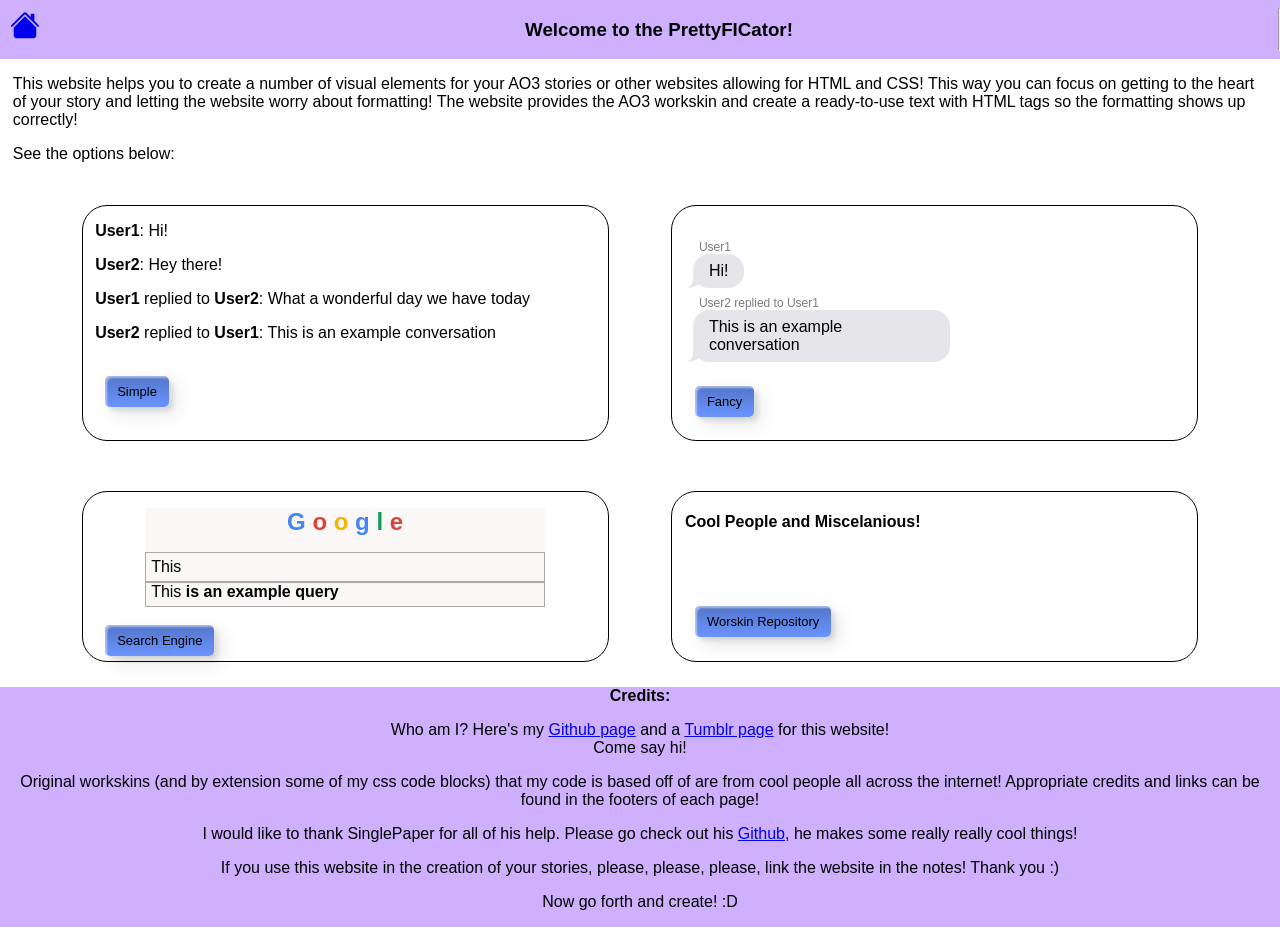
<file: index.html>
<!DOCTYPE html>
<html lang="en">
<head>
    <meta charset="UTF-8">
    <meta name="viewport" content="width=device-width, initial-scale=1.0">
    <meta name="description" content="Make nice looking chat conversations from plain text to be interted into your AO3 fanfiction or other creative works. Website provides both HTML and associated workskin necesary.">
    <title>The PrettyFICator</title>
    <link rel="icon" type="image/x-icon" href="images/favicon.ico">

    <link rel="stylesheet" type="text/css" href="index-styles.css">
    <link rel="stylesheet" type="text/css" href="overall.css">
    <link rel="stylesheet" type="text/css" href="style_fancy.css">
    <link rel="stylesheet" type="text/css" href="search-styles.css">
</head>
<body>
    <header class="header">
        <a href="index.html" class="header-child icon">
            <svg xmlns="http://www.w3.org/2000/svg" width="30" height="30" fill="currentColor" class="bi bi-house-fill" viewBox="0 0 16 16">
                <path d="M8.707 1.5a1 1 0 0 0-1.414 0L.646 8.146a.5.5 0 0 0 .708.708L8 2.207l6.646 6.647a.5.5 0 0 0 .708-.708L13 5.793V2.5a.5.5 0 0 0-.5-.5h-1a.5.5 0 0 0-.5.5v1.293z"/>
                <path d="m8 3.293 6 6V13.5a1.5 1.5 0 0 1-1.5 1.5h-9A1.5 1.5 0 0 1 2 13.5V9.293z"/>
            </svg>
        </a>
        <div class="spacer"></div>
        <h3 class="header-child">Welcome to the PrettyFICator! </h3>
        <div class="spacer"></div>
        <hr>
    </header>
    <main>
    <div>
        <p>
            This website helps you to create a number of visual elements for your AO3 stories or other websites allowing for HTML and CSS! This way you can focus on getting to the heart of your story and letting the website worry about formatting! The website provides the AO3 workskin and create a ready-to-use text with HTML tags so the formatting shows up correctly!
        </p>
        <p>See the options below:</p>
    </div>
    <div class="display_side_by_side_border"> 
        
        <div class="display_side_by_side_border_child">
            <p><b>User1</b>: Hi!</p>
            <p><b>User2</b>: Hey there!</p>
            <p><b>User1</b> replied to <b>User2</b>: What a wonderful day we have today</p>
            <p><b>User2</b> replied to <b>User1</b>: This is an example conversation</p>
            <br>
                <a href="chatfic_simple.html">
                    <button  class="custom-btn btn-save">Simple</button>
                </a>
        </div>
        

        <div class="display_side_by_side_border_child">
            <div class="phone"> <p class="messagebody"> <br>
                <span class="names">User1</span><br><span class="text">Hi!</span><br></br>
                <span class="names">User2 replied to User1</span><br> <span class="text">This is an example conversation</span><br></br>
            </p></div>
            <a href="chatfic_fancy.html">
  	            <button  class="custom-btn btn-save">Fancy</button>
            </a>
            <br><br>
        </div>
    </div>

    <div class="display_side_by_side_border"> 
        
        <div class="display_side_by_side_border_child">
            
        <div class="browser"><p> <p class="search_logo google_logo"> <span class="google_blue">G</span> <span class="google_red">o</span> <span class="google_yellow">o</span> <span class="google_blue">g</span> <span class="google_green">l</span> <span class="google_red">e</span></p> </p><p class="search_bar"> <span class="search_term"> This </span></p><div ><p class="search_autocomplete"><span>This <b>is an example query</b></span><br/> </p> </div></div>

            <br>
                <a href="search.html">
                    <button  class="custom-btn btn-save">Search Engine</button>
                </a>
        </div>
        

        <div class="display_side_by_side_border_child">
            <h4>Cool People and Miscelanious!</h4>
            <br><br><br>
            <a href="cool_ppl.html">
  	            <button  class="custom-btn btn-save">Worskin Repository</button>
            </a>
            <br><br>
        </div>
    </div>



    </main>
    <footer>
         <b>Credits:</b><br>
        <p>
            Who am I? Here's my <a href="https://github.com/baju-codes">Github page</a> and a <a href="https://www.tumblr.com/prettyficator">Tumblr page</a> for this website!<br>
            Come say hi!
        </p>
        <p>
            Original workskins (and by extension some of my css code blocks) that my code is based off of are from cool people all across the internet! Appropriate credits and links can be found in the footers of each page!
        </p>
        <p>
            I would like to thank SinglePaper for all of his help. Please go check out his <a href="https://github.com/SinglePaper">Github<a>, he makes some really really cool things!<br> 
        </p>
        <p>
            If you use this website in the creation of your stories, please, please, please, link the website in the notes! Thank you :)
        </p>
        <p>Now go forth and create! :D</p>
    </footer>

</body>
</html>
</file>
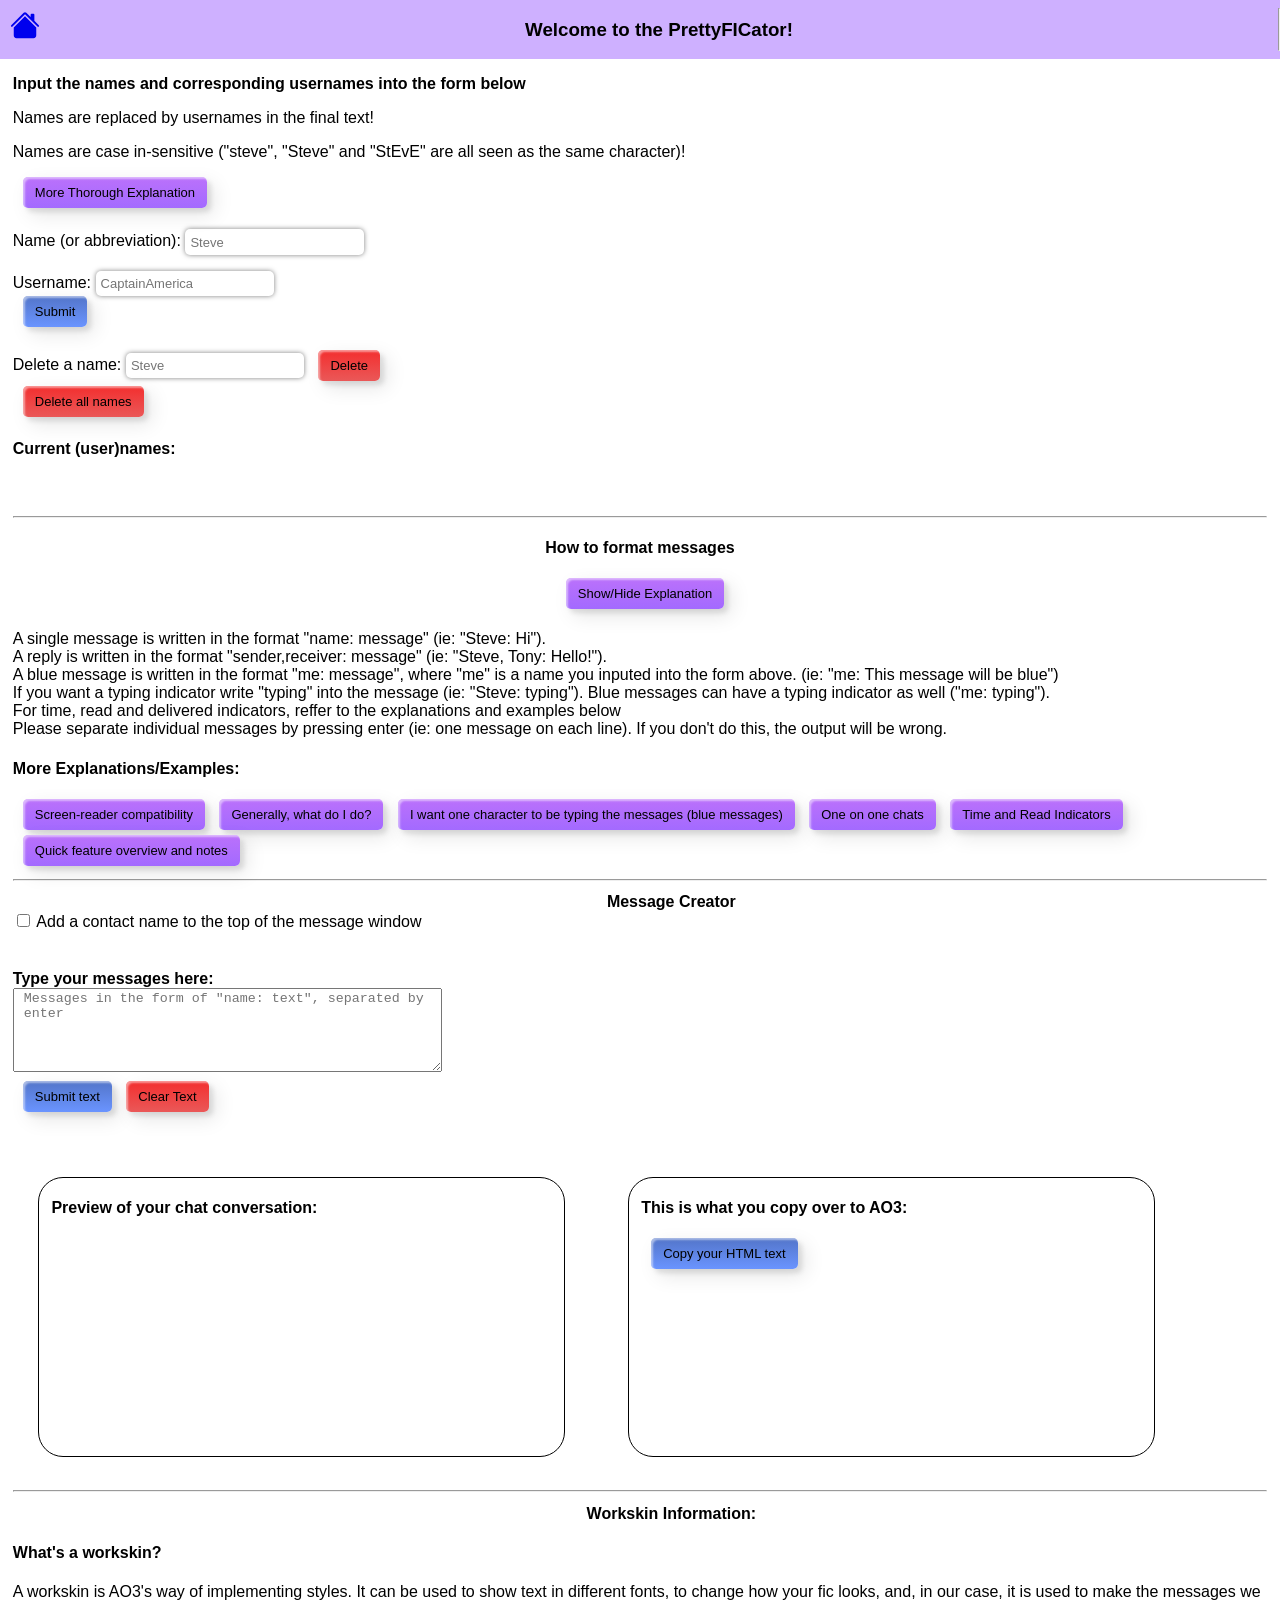
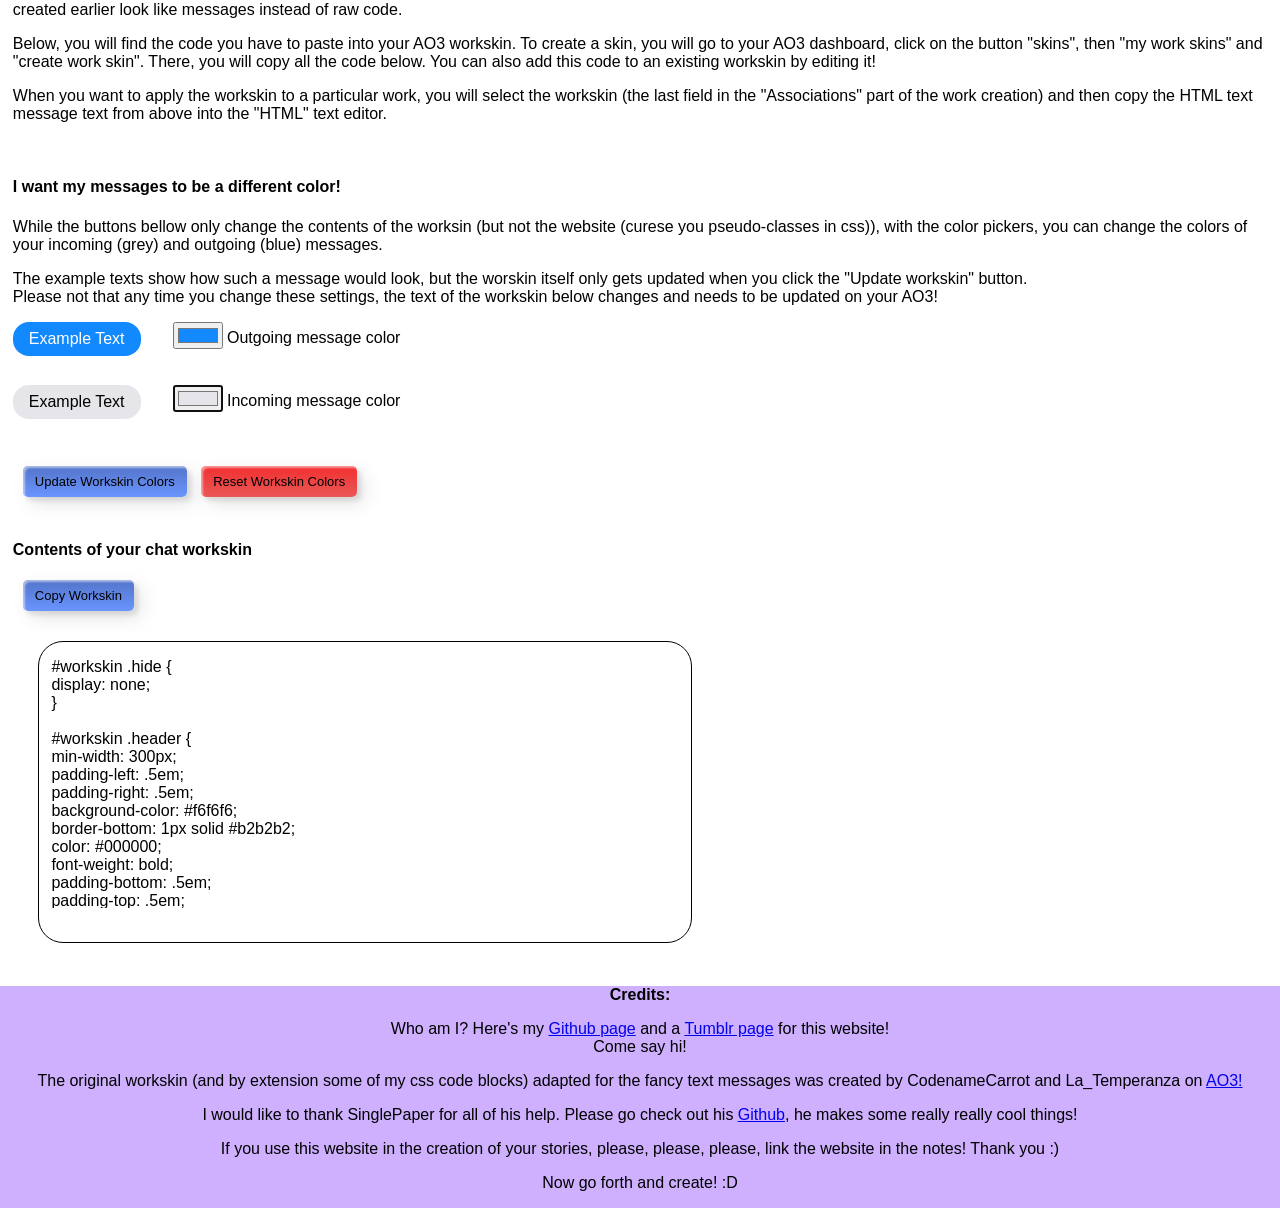
<file: chatfic_fancy.html>
<!DOCTYPE html>
<html lang="en">
<head>
    <meta charset="UTF-8">
    <meta name="viewport" content="width=device-width, initial-scale=1.0">
    <meta name="description" content="Make nice looking chat conversations from plain text to be interted into your AO3 fanfiction or other creative works. Website provides both HTML and associated workskin necesary.">
    <title>The PrettyFICator</title>
    <link rel="icon" type="image/x-icon" href="images/favicon.ico">

    <link rel="stylesheet" href="style_fancy.css">
    <link rel="stylesheet" href="style_simple.css">
    <link rel="stylesheet" href="overall.css">

    <title>Document</title>
</head>
<body>

<!--
a: hi
b, a: hello there
me: hey3
a,me: you're being replied to
read: 5min ago
me,b: and now b is being replied to by me
me, read: Now
b: typing
-->




    <header class="header">
        <a href="index.html" class="header-child icon">
            <svg xmlns="http://www.w3.org/2000/svg" width="30" height="30" fill="currentColor" class="bi bi-house-fill" viewBox="0 0 16 16">
                <path d="M8.707 1.5a1 1 0 0 0-1.414 0L.646 8.146a.5.5 0 0 0 .708.708L8 2.207l6.646 6.647a.5.5 0 0 0 .708-.708L13 5.793V2.5a.5.5 0 0 0-.5-.5h-1a.5.5 0 0 0-.5.5v1.293z"/>
                <path d="m8 3.293 6 6V13.5a1.5 1.5 0 0 1-1.5 1.5h-9A1.5 1.5 0 0 1 2 13.5V9.293z"/>
            </svg>
        </a>
        <div class="spacer"></div>
        <h3 class="header-child">Welcome to the PrettyFICator! </h3>
        <div class="spacer"></div>
        <hr>
    </header>
<main>

<!-- <br><br>
<div class="phone"> <p class="messagebody"> <br>
    <span class="message_header">contact</span><br><br>
    <span class="names">username</span><br><span class="text">message</span><br></br>
    <span class="you_readreceipt"><b>Read</b> 8:48 PM</span>
<span class="breply">blue message</span><br></br>
    <span class="me_readreceipt"><b>Read</b> 8:48 PM</span>
<span class="names">username replied to me</span><br> <span class="text">repy</span><br></br>
</p></div> -->











    <p><b>Input the names and corresponding usernames into the form below</b></p>
    <p>
         Names are replaced by usernames in the final text!<br>
    </p>
    <p>
         Names are case in-sensitive ("steve", "Steve" and "StEvE" are all seen as the same character)!<br>
    </p>
    <button class="custom-btn btn-ex" onclick="toggle_name_ex()">More Thorough Explanation </button>
    <p id="name_ex" class="examples">A name of "Tony" and username of "TheRealTonyStark" will let you write Tony's messages as "Tony: message" instead of having to type "TheRealTonyStark: message" over and over and over again. The final text will still display all messages by Tony as being written by "TheRealTonyStark".</p>

    <div>
        <div>
            <form id = "name_and_user_form">
                <div>
                    <div>
                        <p><label for = "add_name">Name (or abbreviation):</label>
                        <input id = "add_name" class="custom-input" type = "text" name = "add_name" placeholder = "Steve"></p>
                    </div>
                    <div>
                        <label for="add_user">Username:</label>
                        <input id = "add_user" class="custom-input" type = "text" name = "add_user", placeholder = "CaptainAmerica">
                    </div>
                    <button class="custom-btn btn-save" type = "button" onclick = "save_name_user()">Submit</button>
                </div>
            </form>
        </div>

        <br>
        <div>
                <label for = "del_name">Delete a name:</label>
                <input id = "del_name" class="custom-input" type = "text" name = "del_name", placeholder = "Steve">
                <button class="custom-btn btn-del" type = "button" onclick = "del_one_name()">Delete</button>
        </div>
        <div>
            <button class="custom-btn btn-del" type = "button" onclick = "del_all_names()">Delete all names</button>
        </div>
    </div>
    <br>
    
    
    <div>
        <p id="current_usernames">
            <b>Current (user)names:</b> <br>
        </p>
        <p id="names_output">   
        </p>
    </div>
 
    <br>


    <!--Let me explain-->
    <hr>
     <div class="center_container">
        <h4>How to format messages</h4>
         <button class="custom-btn btn-ex" onclick="toggle_explain()">Show/Hide Explanation</button>

    </div>
    <div id="explain"> 
            <p>
                A single message is written in the format "name: message" (ie: "Steve: Hi").<br>
                A reply is written in the format "sender,receiver: message" (ie: "Steve, Tony: Hello!").<br>
                A blue message is written in the format "me: message", where "me" is a name you inputed into the form above. (ie: "me: This message will be blue")<br> 
                If you want a typing indicator write "typing" into the message (ie: "Steve: typing"). Blue messages can have a typing indicator as well ("me: typing").<br>
                For time, read and delivered indicators, reffer to the explanations and examples below <br>
                Please separate individual messages by pressing enter (ie: one message on each line). If you don't do this, the output will be wrong.<br>
            </p>

        
            <div>
                <h4>More Explanations/Examples:</h4>
                <button class="custom-btn btn-ex"  onclick="toggle_hide_span_ex()">Screen-reader compatibility</button>
                <button class="custom-btn btn-ex" onclick="toggle_gen_ex()">Generally, what do I do?</button>
                <button class="custom-btn btn-ex"  onclick="toggle_blue_message_ex()">I want one character to be typing the messages (blue messages)</button>
                <button class="custom-btn btn-ex"  onclick="toggle_one_on_one_ex()">One on one chats</button>
                <button class="custom-btn btn-ex"  onclick="toggle_indicator_list_ex()">Time and Read Indicators</button>
                <button class="custom-btn btn-ex"  onclick="toggle_feature_list_ex()">Quick feature overview and notes</button>
            </div>
            <div id="general_ex" class="examples">
                <p>
                    Let's say we have the name "Steve" with the username "CaptainAmerica" and the name "Tony" with the username "TheRealTonyStark". <br> The following text: <br>
                    time: Today 14:30<br>
                    Steve: hey there, I'm captain america <br>
                    Tony: Yeah, we know Steve, you set it as your username.<br>
                    Steve,Tony: Oh I see!<br>
                    Tony: typing
                    <div class="display_side_by_side">
                        <div class="display_side_by_side_child">
                            <b>will result in a preview:</b><br><br>
                            
                            <div class="phone"> <p class="messagebody"> <br><span class="time">Today 14:30</span><br>
                            <span class="names">CaptainAmerica</span><br><span class="text">hey there, I'm captain america</span><br></br>
                            <span class="names">TheRealTonyStark</span><br><span class="text">Yeah, we know Steve, you set it as your username.</span><br></br>
                            <span class="names">CaptainAmerica replied to TheRealTonyStark</span><br> <span class="text">Oh I see!</span><br></br>
                            <span class="typing-indicator"><span></span><span></span><span></span></span>
                            </p></div>

                        </div>
                        <div class="display_side_by_side_child">
                            <b>With workskins turned off on AO3, the text will look like this:</b><br><br>
                            
                                Today 14:30<br></br>
                                CaptainAmerica: <br>hey there, I'm captain america<br></br>
                                TheRealTonyStark: <br>Yeah, we know Steve, you set it as your username.<br></br>
                                CaptainAmerica replied to TheRealTonyStark: <br> Oh I see! <br><br/>
                                Tony: typing<br></br>


                        </div>
                    </div>  
                    You can then copy the HTML and paste it directly into your AO3 story (into the raw HTML tab)
                </p>
            </div>

            <div id="blue_message_ex" class="examples">
                <p>
                    <p>
                        If you want blue messages, you will have to create a name-username pair, where the name is "me" and the username is whatever you want that character's username to be.
                    </p>
                    <p>
                        Even though the username of the pov charcater is not displayed, you should still give them a representative username. The username is visible when AO3 workskins are hidden for a reader. (see: "Screen-reader compatibility")
                    </p>
                    <p>
                        For example, if we wanted to write messages from the point of view of Peter Parker, we would make a character with the name "me" and the username "Peter". Then we would write all of Peter's messages as "me:message"
                    </p>
                </p>
                So "me:Hey guys, I'm here too"<br>
                <div class="display_side_by_side">
                    <div class="display_side_by_side_child">
                        <b>Will result in a preview: </b><br>
                        <div class="phone"> <p class="messagebody"> <br><span class="breply">Hey guys, I'm here too</span><br></br></p></div>
                    </div>
                    <div class="display_side_by_side_child">
                        <b>With workskins turned off on AO3, the text will look like this:</b><br>
                            
                           <br> Peter (You):<br>Hey guys, I'm here too<br></br>
                    </div>
                </div>
            </div>

            <div id="one_on_one_ex" class="examples">
                <p>
                    If you want to have one on one conversations, you don't want to see the other person's name after every message they type, of course. Similarly to the "me" message, you can therefore set up a character with the name "you" and the username of whatever you want the character to be named. This way, the name of any "you" message will not be visible with the workskins enabled, but will still be visible for anyone not using the worskins, so they know which character is typing!
                </p>
                <p>
                    While messages in the format "me,you:message" will look like regular messages with the workskin, without it, the text will still say that the "me" character replied to the "you" character!
                </p>
                <p>
                    So if I have a character with the name "me" and username "Peter" and another character with the name "you" and username "MJ", a one-on-one conversation between them
                </p>

                <div class="display_side_by_side">
                    <div class="display_side_by_side_child">
                        <b>will result in a preview:</b><br><br>
                        <div class="phone"> <p class="messagebody"> <br>
                        <span class="breply">so when should I pick you up?</span><br></br>
                        <span class="text">around 10?</span><br></br>
                        <span class="breply">Great, I'll swing by</span><br></br>
                        <span class="names">MJ replied to you:</span><br><span class="text">I thought we were going by car?</span><br></br>
                        </p></div>

                    </div>
                    <div class="display_side_by_side_child">
                        <b>With workskins turned off on AO3, the text will look like this:</b><br>
                            <br>
                            Peter (You): <br>so when should I pick you up?<br></br>
                            MJ: <br>around 10?<br></br>
                            You replied to MJ: <br>Great, I'll swing by<br></br>
                            MJ replied to you:<br>I thought we were going by car?<br></br>

                    </div>
                </div>
            </div>

            <div id="hide_span_ex" class="examples">
                <p>
                    <p>
                        You might notice that in the code you copy over to your AO3, there are spans with the "hide" class. These hide spans are a way to make chat-messages acessible for people with screen-readers, for people downloading your work to read offline and for anyone who has workskins disabled on their AO3 profile.
                    </p>
                    <p>
                        The workskin provided below automatically hides anything in the "hide" span when the workskin is working as intended. But if the worskin is not working, all text (even the one in hide spans) will be visible.
                    </p>
                    <p>
                        These hide spans contain clarifying information, such as usernames of the authors of blue messages, so that it is obvious who is typing.
                    </p>
                    <p>
                        It's incredibly neat, if I do say so myself, and all credit for this, and the  workskin I am using must go to "CodenameCarrot" and "La_Temperanza" on AO3 who made it!
                    </p>
                </p>
            </div>

            <div id="indicator_ex" class="examples">
                <p>
                    The skin provides three types of indicators. Time, Read and Delivered. The read and delivered will display on the right or left side depending on which side of the conversation performed that action.<br>
                </p>
                <p>
                    <b>Time: </b><br>
                    Time indicators are written in the form "Time: text". These indicatros appear in the middle of the display, instead of on the left or right.<br>
                    So "Time: 10:30" followed by "MJ: Hey Peter, are you on your way?"
                </p>
                <div class="display_side_by_side">
                    <div class="display_side_by_side_child">
                        <b>Will result in a preview: </b><br>
                            <div class="phone"> <p class="messagebody"> <br><span class="time">10:30</span><br></br><span class="names">MJ</span><br><span class="text">Hey Peter, are you on your way?</span><br></br></p></div>
                    </div>
                    <div class="display_side_by_side_child">
                        <b>With workskins turned off on AO3, the text will look like this:</b><br><br>
                            10:30<br></br> MJ: <br>Hey Peter, are you on your way?<br></br>
                    </div>
                </div>

                <p>
                    <b>Gray Read/Delivered: </b><br>
                    Read and Delivered indicators show if a message has been read or delivered. If you want the indicator to be under a grey message, you write them in the form "read: text" or "delievered: text"
                </p>
                So "MJ: Hey Peter, are you on your way?" followed by "Read:Now",
                <div class="display_side_by_side">
                    <div class="display_side_by_side_child">
                        <b>Will result in a preview: </b><br>              
                            <div class="phone"> <p class="messagebody"> <br><span class="names">MJ</span><br><span class="text">Hey Peter, are you on your way?</span><br></br><span class="you_readreceipt"><b>Read</b> Now</span></p></div>
                    </div>
                    <div class="display_side_by_side_child">
                        <b>With workskins turned off on AO3, the text will look like this:</b><br><br>
                           MJ: <br>Hey Peter, are you on your way?<br></br><b>Read</b>: Now<span class="hide"><br/>
                    </div>
                </div>
                <p>
                    <b>Blue Read/Delivered: </b><br>
                    If you want the indicator to be under a blue message, you write them in the form "me, read: text" or "me, delievered: text"
                </p>
                So "me: yeah sorry, I lost track of time" followed by "me, Read:1 minute ago",
                <div class="display_side_by_side">
                    <div class="display_side_by_side_child">
                        <b>Will result in a preview: </b><br>              
                            <div class="phone"> <p class="messagebody"> <br><span class="breply">yeah sorry, I lost track of time</span><br></br><span class="me_readreceipt"><b>Read</b> 1 minute ago</span><br/></p></div>
                    </div>
                    <div class="display_side_by_side_child">
                        <b>With workskins turned off on AO3, the text will look like this:</b><br><br>
                            Peter (You): <br>yeah sorry, I lost track of time<br></br><b>Read</b>: 1 minute ago<br/></span></span><br/>
                    </div>
                
                </div>

            </div>

            <div id="feature_list_ex" class="examples">
                <p>
                    <b>messages</b>- [name]:[message]<br>
                    <b>replies</b>- [sender],[reciever]:[message]<br>
                    <b>blue messages</b>- me:[message]<br>
                    <b>gray replies without names</b>- you:[message]<br>
                    <b>typing indicator</b>- [name]:typing (or you:typing)<br>
                    <b>blue typing indicator</b>- me: typing<br>
                    <b>time indicator</b>- time:[time]<br>
                    <b>gray read indicator</b>- read:[message]<br>
                    <b>gray delivered indicator</b>- delivered:[message]<br>
                    <b>blue read indicator</b>- me,read:[time]<br>
                    <b>blue delivered indicator</b>- me,delivered:[time]<br>
                    <b>Note:</b> all "&lt;" and "&gt;" characters will be converted into a string of letters in the HTML text. This is to ensure they are displayed properly by the website/AO3 which would otherwise see them as valid HTML tags. So don't change them back.<br>
                </p>
            </div>
    
    </div>
    <hr>


    <h4  class="subtitle">Message Creator</h4>
    <div id="css_text_area">
            <input type="checkbox" id="check_header" name="check_header" value="Add Contact Name"><label for="check_header"> Add a contact name to the top of the message window</label><br>
            <div id="header_input_container">
                <label for="header_input">Contact/Grouchat name:</label>
                <input type="text" id="header_input" name="header_input">
                <br><br>
            </div>
            <label for="text_area" id="text_area_label"><b>Type your messages here:</b></label>
            <br>
            <textarea id="text_area" name="text_area" rows="4", cols="50", placeholder='Messages in the form of "name: text", separated by enter'></textarea>
            <br>
            <button class="custom-btn btn-save" type = "button" onclick = "submit_text()">Submit text</button>
            <button class="custom-btn btn-del" type = "button" onclick = "clear_text()">Clear Text</button>
        </div>
        <br>
    <p id="error_output"></p>
    <div class="text_containor">
        <!-- Outputs-->
        <div class="text_item">
            <h4>Preview of your chat conversation:</h4>
            <p id="text_output" class="text_outputs">   
            </p>
        </div>
        <div class="text_item">
            <h4>This is what you copy over to AO3:</h4>
            <button class="custom-btn btn-save" id="copy_raw_text_output", onclick="copy_raw_text_output('raw_text_output')">Copy your HTML text</button>
            <p id="raw_text_output" class="text_outputs">   
            </p>
        </div>
    </div>

    <hr>
        <h4 class="subtitle">Workskin Information:</h4>
        <h4>What's a workskin?</h4>
        <p>
            A workskin is AO3's way of implementing styles. It can be used to show text in different fonts, to change how your fic looks, and, in our case, it is used to make the messages we created earlier look like messages instead of raw code.
        </p>
        <p>
            Below, you will find the code you have to paste into your AO3 workskin. To create a skin, you will go to your AO3 dashboard, click on the button "skins", then "my work skins" and "create work skin". There, you will copy all the code below. You can also add this code to an existing workskin by editing it!
        </p>
        <p>
            When you want to apply the workskin to a particular work, you will select the workskin (the last field in the "Associations" part of the work creation) and then copy the HTML text message text from above into the "HTML" text editor.
        </p>
        <br>

        <div>
            <h4>I want my messages to be a different color!</h4>
            <p> 
                While the buttons bellow only change the contents of the worksin (but not the website (curese you pseudo-classes in css)), with the color pickers, you can change the colors of your incoming (grey) and outgoing (blue) messages.
            </p>
            <p>
                The example texts show how such a message would look, but the worskin itself only gets updated when you click the "Update workskin" button. <br>
                Please not that any time you change these settings, the text of the workskin below changes and needs to be updated on your AO3!
            </p>
            <input type="color" id="me_message_color" value="#1289fe" name="blue">
            <label for="gray">Outgoing message color</label>
            <!-- <button onclick="change_me_message_color()" class="custom-btn btn-save">Update outgoing (blue) messages worskin</button> -->
            <p class="blue_color_example" id="blue_color_example"> Example Text </p>

            <br><br><br>
            <input type="color" id="you_message_color" value="#e5e5ea" name="gray">
            <label for="gray">Incoming message color</label>
            <!-- <button onclick="change_you_message_color()" class="custom-btn btn-save">Update incoming (grey) messages worskin</button> -->
            
            <p class="gray_color_example" id="gray_color_example"> Example Text </p>
        </div>
        <br><br><br>
        <div>
            <button class="custom-btn btn-save" onclick="update_worksin_colors()">Update Workskin Colors</button>
            <button class="custom-btn btn-del" onclick="reset_worksin_colors()">Reset Workskin Colors</button>
        </div>
        

        <br>
        <h4>Contents of your chat workskin</h4>
        <button class="custom-btn btn-save" onclick="copy_raw_text_output('workskin_copy')"> Copy Workskin </button>
        <div class="workskin_border">
            <p id="workskin_copy" class="workskin_scrollable">
                #workskin .hide {<br>
                    display: none;<br>
                }<br><br>
                #workskin .header {<br>
                    min-width: 300px;<br>
                    padding-left: .5em;<br>
                    padding-right: .5em;<br>
                    background-color: #f6f6f6;<br>
                    border-bottom: 1px solid #b2b2b2;<br>
                    color: #000000;<br>
                    font-weight: bold;<br>
                    padding-bottom: .5em;<br>
                    padding-top: .5em;<br>
                    margin-left: -.5em;<br>
                    margin-right: -.5em;<br>
                    text-align: center;<br>
                    text-transform: capitalize;<br>
                    display: table;<br>
                }<br>
                <br><br>
                #workskin .phone {<br>
                    max-width: 300px;<br>
                    font-family: "Helvetica Neue", Helvetica, Arial, sans-serif;<br>
                    display: table;<br>
                }<br>
                <br><br>
                #workskin .messagebody {<br>
                    width: 300px;<br>
                    background-color: #FFFFFF;<br>
                    display: table;<br>
                    padding-left: .5em;<br>
                    padding-right: .5em;<br>
                }<br>
                <br><br>
                
                #workskin .text {<br>
                    float: left;<br>
                    color: #000000;<br>
                    margin: 0 0 0.5em;<br>
                    border-radius: 1em;<br>
                    padding: 0.5em 1em;<br>
                    background: <span id="you_color">#e5e5ea</span>;<br>
                    <!-- background: #e5e5ea;<br> -->
                    max-width: 75%;<br>
                    clear: both;<br>
                    position: relative;<br>
                }<br>
                <br><br>
                #workskin .text::after {<br>
                    content: "";<br>
                    position: absolute;<br>
                    left: -.5em;<br>
                    bottom: 0;<br>
                    width: 0.5em;<br>
                    height: 1em;<br>
                    border-right: 0.5em solid <span id="you_tail_color">#e5e5ea</span>;<br>
                    <!-- border-right: 0.5em solid #e5e5ea;<br> -->
                    border-bottom-right-radius: 1em 0.5em;<br>
                }<br>
                <br><br>

                #workskin .breply {<br>
                    float: right;<br>
                    color: #FFFFFF;<br>
                    margin: 0 0 0.5em;<br>
                    border-radius: 1em;<br>
                    padding: 0.5em 1em;<br>
                    background: <span id="me_color">#1289fe</span>;<br>
                    <!-- background: #1289fe;<br> -->
                    max-width: 75%;<br>
                    clear: both;<br>
                    position: relative;<br>
                }<br>
                <br><br>
                #workskin .breply::after {<br>
                    content: "";<br>
                    position: absolute;<br>
                    right: -0.5em;<br>
                    bottom: 0;<br>
                    width: 0.5em;<br>
                    height: 1em;<br>
                    border-left: 0.5em solid <span id="me_tail_color">#1289fe</span>;<br>
                    <!-- border-left: 0.5em solid #1289fe;<br> -->
                    border-bottom-left-radius: 1em 0.5em;<br>
                }<br>
                <br><br>
                #workskin .greply {<br>
                    float: right;<br>
                    color: #FFFFFF;<br>
                    margin: 0 0 0.5em;<br>
                    border-radius: 1em;<br>
                    padding: 0.5em 1em;<br>
                    background: #35cb24;<br>
                    max-width: 75%;<br>
                    clear: both;<br>
                    position: relative;<br>
                }<br>
                <br><br>
                #workskin .greply::after {<br>
                    content: "";<br>
                    position: absolute;<br>
                    right: -0.5em;<br>
                    bottom: 0;<br>
                    width: 0.5em;<br>
                    height: 1em;<br>
                    border-left: 0.5em solid #35cb24;<br>
                    border-bottom-left-radius: 1em 0.5em;<br>
                }<br>
                <br><br>
                #workskin .time {<br>
                    min-width: 295px;<br>
                    color: #7B7C80;<br>
                    font-size: .75em;<br>
                    padding-bottom: .5em;<br>
                    padding-top: .5em;<br>
                    margin-left: -.5em;<br>
                    margin-right: -.5em;<br>
                    margin-bottom: -.5em;<br>
                    text-align: center;<br>
                    display: table;<br>
                }<br>
                <br><br>
                #workskin .typing-indicator {<br>
                    background-color: <span id="you_typing_color">#e6e7ed</span>;<br>
                    <!-- background-color: #e6e7ed; -->
                    width: auto;<br>
                    border-radius: 1em;<br>
                    padding: .5em 1em;<br>
                    display: table;<br>
                    margin: 0 0 .5em;<br>
                    position: relative;<br>
                    overflow: hidden;<br>
                    text-align: left;<br>
                    clear: both;<br>
                }<br>
                <br><br>
                #workskin .typing-indicator::before,<br>
                #workskin .typing-indicator::after {<br>
                    content: '';<br>
                    position: absolute;<br>
                    bottom: -2px;<br>
                    left: -2px;<br>
                    height: 12px;<br>
                    width: 12px;<br>
                    border-radius: 50%;<br>
                    background-color: <span id="you_typing_color_after">#e6e7ed</span>;<br>
                    <!-- background-color: #e6e7ed; -->
                }<br>
                <br><br>
                #workskin .typing-indicator::after {<br>
                    height: 6px;<br>
                    width: 6px;<br>
                    left: -6px;<br>
                    bottom: -6px;<br>
                }<br>
                <br><br>
                #workskin .typing-indicator span {<br>
                    height: 15px;<br>
                    width: 15px;<br>
                    float: left;<br>
                    margin: 0 1px;<br>
                    background-color: #9E9EA1;<br>
                    display: block;<br>
                    border-radius: 50%;<br>
                    opacity: 0.4;<br>
                }<br>
                <br><br>
                #workskin .typing-indicator span {<br>
                    height: .65em;<br>
                    width: .65em;<br>
                    float: left;<br>
                    margin: .425em 0 .425em .25em;<br>
                    margin-left: 0.25em;<br>
                    background-color: #9e9ea1;<br>
                    display: inline-block;<br>
                    border-radius: 50%;<br>
                    opacity: .5;<br>
                }<br>
                <br><br>
                #workskin .typing-indicator span:first-child {<br>
                    margin-left: 0;<br>
                }<br>

                #workskin .typing-indicator span:nth-child(1) {<br>
                    opacity: .85;<br>
                }<br>
                <br><br>
                #workskin .typing-indicator span:nth-child(2) {<br>
                    opacity: .65;<br>
                }<br>
                <br><br>
                #workskin.names {<br>
                    color: #7B7C80;<br>
                    font-size: .75em;<br>
                    padding-bottom: .5em;<br>
                    padding-top: 0;<br>
                    margin-left: .5em;<br>
                    margin-bottom: -2.5em;<br>
                    text-align: left;<br>
                    display: table;<br>
                    clear: both;<br>
                }<br>
                <br><br>
                .me_typing-indicator {<br>
                background-color: <span id="me_typing_color">#1289fe</span>;<br>
                <!-- background-color: #1289fe;<br> -->
                width: auto;<br>
                border-radius: 1em;<br>
                padding: .5em 1em;<br>
                display: table;<br>
                margin: 0 0 .5em;<br>
                position: relative;<br>
                overflow: hidden;<br>
                text-align: left;<br>
                clear: both;<br>
                float: right;<br>
                max-width: 75%;<br>
                }<br>
                <br><br>
                .me_typing-indicator::before,<br>
                .me_typing-indicator::after {<br>
                content: '';<br>
                position: absolute;<br>
                bottom: -2px;<br>
                left: -2px;<br>
                height: 12px;<br>
                width: 12px;<br>
                border-radius: 50%;<br>
                background-color: <span id="me_typing_color_after">#1289fe</span>;<br>
                <!-- background-color: #1289fe;<br> -->
                }<br>
                <br><br>
                .me_typing-indicator::after {<br>
                height: 6px;<br>
                width: 6px;<br>
                left: -6px;<br>
                bottom: -6px;<br>
                }<br>
                <br><br>
                .me_typing-indicator span {<br>
                height: 15px;<br>
                width: 15px;<br>
                float: left;<br>
                margin: 0 1px;<br>
                background-color: #9E9EA1;<br>
                display: block;<br>
                border-radius: 50%;<br>
                opacity: 0.4;<br>
                }<br>
                <br><br>
                .me_typing-indicator span {<br>
                height: .65em;<br>
                width: .65em;<br>
                margin: .425em 0 .425em .25em;<br>
                margin-left: 0.25em;<br>
                background-color: #9e9ea1;<br>
                display: inline-block;<br>
                border-radius: 50%;<br>
                opacity: .5;<br>
                }<br>
                <br><br>
                .me_typing-indicator span:first-child {<br>
                margin-left: 0;<br>
                }<br>
                <br><br>
                .me_typing-indicator span:nth-child(1) {<br>
                opacity: .85;<br>
                }<br>
                <br><br>
                .me_typing-indicator span:nth-child(2) {<br>
                opacity: .65;<br>
                }<br>
                <br><br>
                
                .me_readreceipt {<br>
                color: #7B7C80;<br>
                font-size: .75em;<br>
                float: right;<br>
                position: relative;<br>
                clear: both;<br>
                margin: -.75em -1.25em 0.5em 0;<br>
                padding: 0 1em 0.5em;<br>
                }<br><br>

                .you_readreceipt {<br>
                color: #7B7C80;<br>
                font-size: .75em;<br>
                float: left;<br>
                position: relative;<br>
                clear: both;<br>
                margin: -.75em -1.25em 0.5em 0;<br>
                padding: 0 1em 0.5em;<br>
                }<br><br>




            </p>
        </div>
    <div>

    </div>

    <br>
</main>
    <footer>
        <b>Credits:</b><br>
        <p>
            Who am I? Here's my <a href="https://github.com/baju-codes">Github page</a> and a <a href="https://www.tumblr.com/prettyficator">Tumblr page</a> for this website!<br>
            Come say hi!
        </p>
        <p>
           The original workskin (and by extension some of my css code blocks) adapted for the fancy text messages was created by CodenameCarrot and La_Temperanza on <a href="https://archiveofourown.org/works/6434845/chapters/14729722">AO3!</a>
        </p>    
        <p>
            I would like to thank SinglePaper for all of his help. Please go check out his <a href="https://github.com/SinglePaper">Github<a>, he makes some really really cool things!
        </p>
        <p>
            If you use this website in the creation of your stories, please, please, please, link the website in the notes! Thank you :)
        </p>
        <p>Now go forth and create! :D</p>
    </footer>




<script src="script_fancy.js"></script>

</body>
</html>
</file>
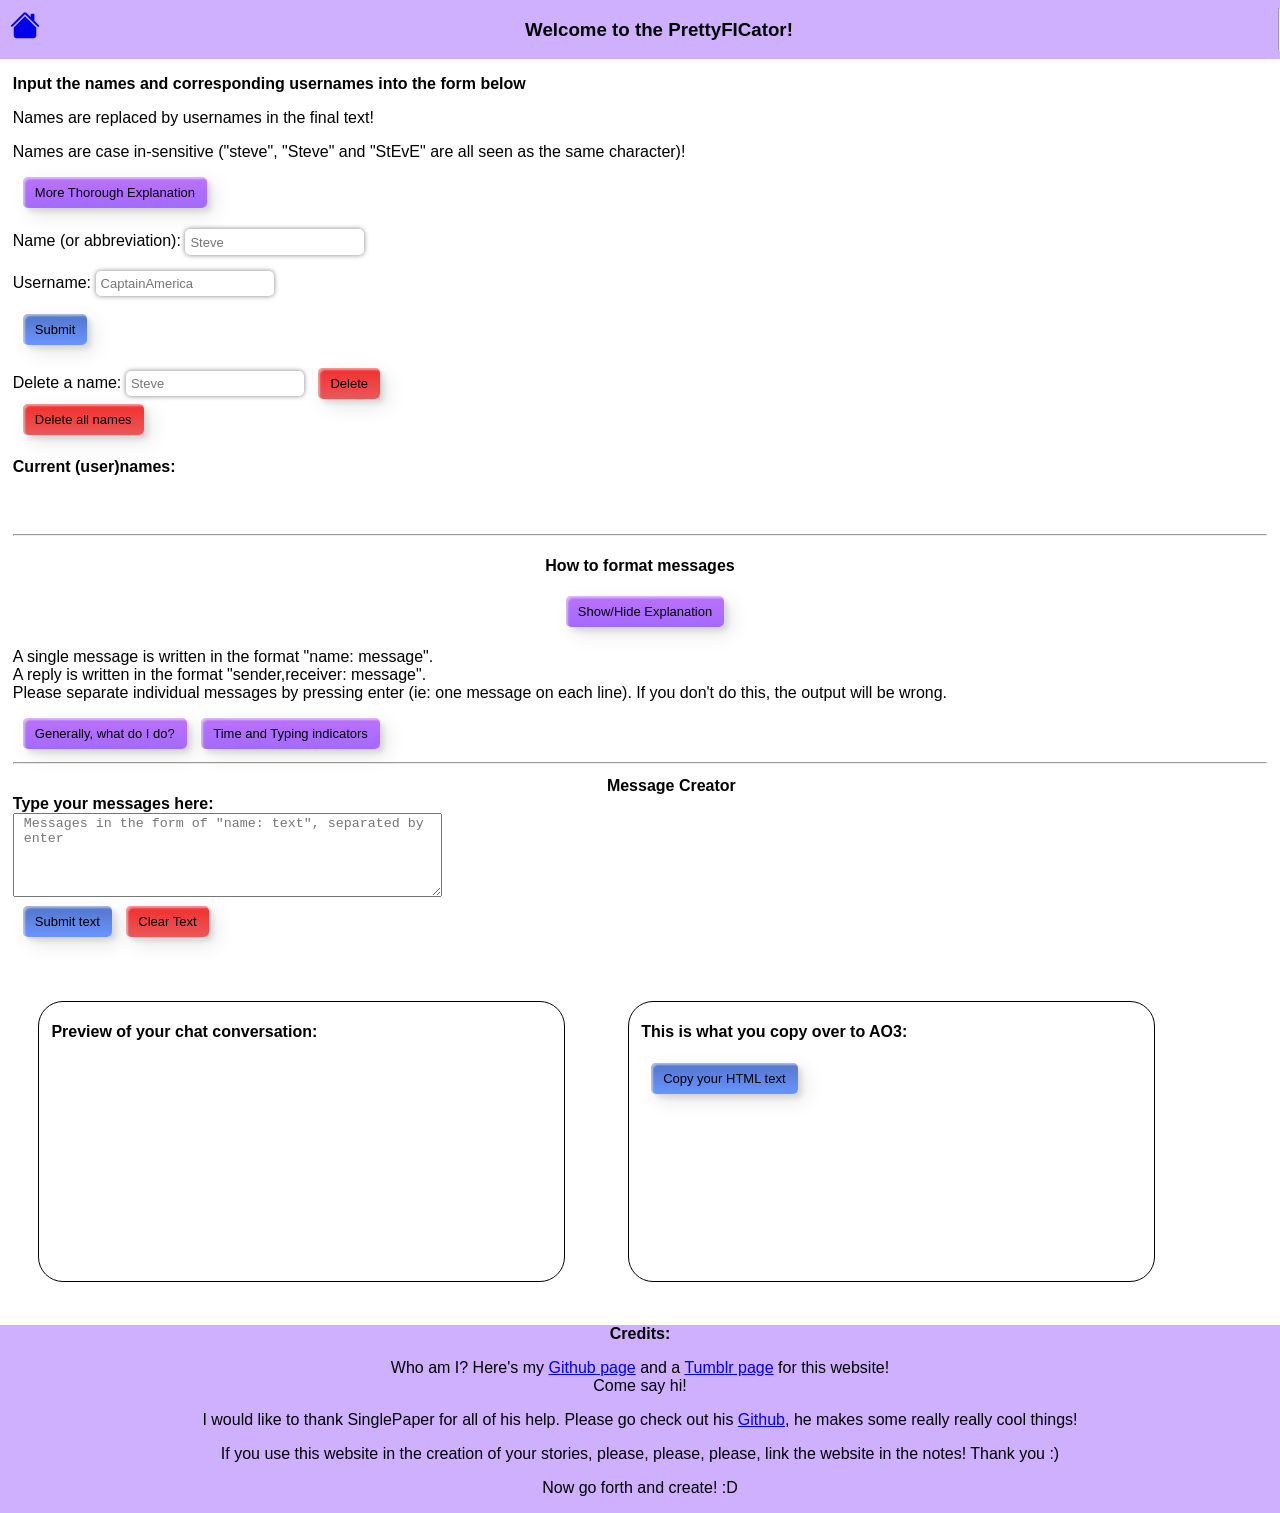
<file: chatfic_simple.html>
<!DOCTYPE html>
<html lang="en">
<head>
    <meta charset="UTF-8">
    <meta name="viewport" content="width=device-width, initial-scale=1.0">
    <meta name="description" content="Make nice looking chat conversations from plain text to be interted into your AO3 fanfiction or other creative works. Website provides both HTML and associated workskin necesary.">
    <title>The PrettyFICator</title>
    <link rel="icon" type="image/x-icon" href="images/favicon.ico">

    <link rel="stylesheet" type="text/css" href="style_simple.css">
    <link rel="stylesheet" type="text/css" href="overall.css">
</head>

<body>


    <header class="header">
        <a href="index.html" class="header-child icon">
            <svg xmlns="http://www.w3.org/2000/svg" width="30" height="30" fill="currentColor" class="bi bi-house-fill" viewBox="0 0 16 16">
                <path d="M8.707 1.5a1 1 0 0 0-1.414 0L.646 8.146a.5.5 0 0 0 .708.708L8 2.207l6.646 6.647a.5.5 0 0 0 .708-.708L13 5.793V2.5a.5.5 0 0 0-.5-.5h-1a.5.5 0 0 0-.5.5v1.293z"/>
                <path d="m8 3.293 6 6V13.5a1.5 1.5 0 0 1-1.5 1.5h-9A1.5 1.5 0 0 1 2 13.5V9.293z"/>
            </svg>
        </a>
        <div class="spacer"></div> 
        <h3 class="header-child">Welcome to the PrettyFICator! </h3>
        <div class="spacer"></div>
        <hr>
    </header>
<main>




    <p><b>Input the names and corresponding usernames into the form below</b></p>
    <p>
         Names are replaced by usernames in the final text!<br>
    </p>
    <p>
         Names are case in-sensitive ("steve", "Steve" and "StEvE" are all seen as the same character)!<br>
    </p>
    <button class="custom-btn btn-ex" onclick="toggle_name_ex()">More Thorough Explanation </button>
    <p id="name_ex" class="examples">A name of "Tony" and username of "TheRealTonyStark" will let you write Tony's messages as "Tony: message" instead of having to type "TheRealTonyStark: message" over and over and over again. The final text will still display all messages by Tony as being written by "TheRealTonyStark".</p>

    <div>
        <div>
            <form id = "name_and_user_form">
                <div>
                    <div>
                        <p><label for = "add_name">Name (or abbreviation):</label>
                        <input id = "add_name" class="custom-input" type = "text" name = "add_name" placeholder = "Steve"></p>
                    </div>
                    <div>
                        <label for="add_user">Username:</label>
                        <input id = "add_user" class="custom-input" type = "text" name = "add_user", placeholder = "CaptainAmerica">
                    </div>
                    <br>
                    <button class="custom-btn btn-save" type = "button" onclick = "save_name_user()">Submit</button>
                </div>
            </form>
        </div>

        <br>
        <div>
                <label for = "del_name">Delete a name:</label>
                <input id = "del_name" class="custom-input" type = "text" name = "del_name", placeholder = "Steve">
                <button class="custom-btn btn-del" type = "button" onclick = "del_one_name()">Delete</button>
        </div>
        <div>
            <button class="custom-btn btn-del" type = "button" onclick = "del_all_names()">Delete all names</button>
        </div>
    </div>
    <br>
    
    
    <div>
        <p id="current_usernames">
            <b>Current (user)names:</b> <br>
        </p>
        <p id="names_output">   
        </p>
    </div>

    <br>

    <!--Let me explain-->
    <hr>
    <!-- <h4>How to format messages</h4> -->
    <div class="center_container">
        <h4>How to format messages</h4>
         <button class="custom-btn btn-ex" onclick="toggle_explain()">Show/Hide Explanation</button>

    </div>
    <div id="explain">
        <!-- <h4 class="subtitle">How to format messages</h4> -->
            <p>
                A single message is written in the format "name: message".<br>
                A reply is written in the format "sender,receiver: message".<br>
                Please separate individual messages by pressing enter (ie: one message on each line). If you don't do this, the output will be wrong.<br>
            </p>

        <button class="custom-btn btn-ex" onclick="toggle_ex()">Generally, what do I do?</button>
        <button class="custom-btn btn-ex" onclick="toggle_more_ex()">Time and Typing indicators</button>
        <div id="ex" class="examples">
            <h4>Example:</h4>
            <p>
                Let's say we have the name "Steve" with the username "CaptainAmerica" and the name "Tony" with the username "TheRealTonyStark". <br> The following text: <br>
                Steve: hey there, I'm captain america <br>
                Tony: Yeah, we know Steve, you set it as your username.<br>
                Steve,Tony: Oh I see!
                <div class="display_side_by_side">
                    <div class="display_side_by_side_child">
                        <b>will result in a preview:</b><br><br>
                        <b>CaptainAmerica</b>: hey there, I'm captain america <br>
                        <b>TheRealTonyStark</b>: Yeah, we know Steve, you set it as your username.<br>
                        <b>CaptainAmerica</b> replied to <b>TheRealTonyStark</b>: Oh I see!
                        <br>
                    </div>
                        <!-- <br><br> -->
                    <div class="display_side_by_side_child">
                        <b>And a raw HTML:</b><br><br>
                        &lt;p&gt;&lt;b&gt;CaptainAmerica&lt;/b&gt;: hey there, I'm captain america&lt;/p&gt;<br>
                        &lt;p&gt;&lt;b&gt;TheRealTonyStark&lt;/b&gt;: Yeah, we know Steve, you set it as your username.&lt;/p&gt;<br>
                        &lt;p&gt;&lt;b&gt;CaptainAmerica&lt;/b&gt; replied to &lt;b>TheRealTonyStark&lt;/b&gt;: Oh I see!&lt;/p&gt;
                    </div>
                </div>  
                You can then copy the HTML and paste it directly into your AO3 story (into the raw HTML tab)
            </p>
        </div>
    </div>

            <div id="more_ex" class="examples">
            <h4>Example:</h4>
            <p>
                There are two special message types. Messages in the form "time:message" will show up without a name and can be used to show time passing.<br>
                Messages in the form "name:typing" will show that character typing.<br>
                The following text:<br>
                time: Today 2PM<br>
                Tony:typing<br>
                <div class="display_side_by_side">
                    <div class="display_side_by_side_child">
                        <b>will result in a preview:</b><br><br>
                        Today 2PM <br>
                        <b>TheRealTonyStark</b> is typing...<br>
                        <br>
                    </div>
                        <!-- <br><br> -->
                    <div class="display_side_by_side_child">
                        <b>And a raw HTML:</b><br><br>
                        &lt;p&gt;Today 2PM &lt;/p&gt;<br>
                        &lt;p&gt;&lt;b&gt;TheRealTonyStark&lt;/b&gt; is typing... &lt;/p&gt;<br>
                </div>  
                You can then copy the HTML and paste it directly into your AO3 story (into the raw HTML tab)
            </p>
        </div>
    </div>

    <hr>


    <h4  class="subtitle">Message Creator</h4>
    <div id="css_text_area"><!--Message-->
            <label for="text_area" id="text_area_label"><b>Type your messages here:</b></label>
            <br>
            <textarea id="text_area" name="text_area" rows="4", cols="50", placeholder='Messages in the form of "name: text", separated by enter'></textarea>
            <br>
            <button class="custom-btn btn-save" type = "button" onclick = "submit_text()">Submit text</button>
            <button class="custom-btn btn-del" type = "button" onclick = "clear_text()">Clear Text</button>
        </div>
        <br>
    <p id="error_output"></p>
    <div class="text_containor">
        <!-- Outputs-->
        <div class="text_item">
            <h4>Preview of your chat conversation:</h4>
            <p id="text_output" class="text_outputs">   
            </p>
        </div>
        <div class="text_item">
            <h4>This is what you copy over to AO3:</h4>
            <button class="custom-btn btn-save" id="copy_raw_text_output", onclick="copy_raw_text_output('raw_text_output')">Copy your HTML text</button>
            <p id="raw_text_output" class="text_outputs">   
            </p>
        </div>
    </div>

    <br>
</main>

        <footer>
        <b>Credits:</b><br>
        <p>
            Who am I? Here's my <a href="https://github.com/baju-codes">Github page</a> and a <a href="https://www.tumblr.com/prettyficator">Tumblr page</a> for this website!<br>
            Come say hi!
        </p>   
        <p>
            I would like to thank SinglePaper for all of his help. Please go check out his <a href="https://github.com/SinglePaper">Github<a>, he makes some really really cool things!
        </p>
        <p>
            If you use this website in the creation of your stories, please, please, please, link the website in the notes! Thank you :)
        </p>
        <p>Now go forth and create! :D</p>
    </footer>



    <script src="script_simple.js"></script>


</body>
</html>
</file>
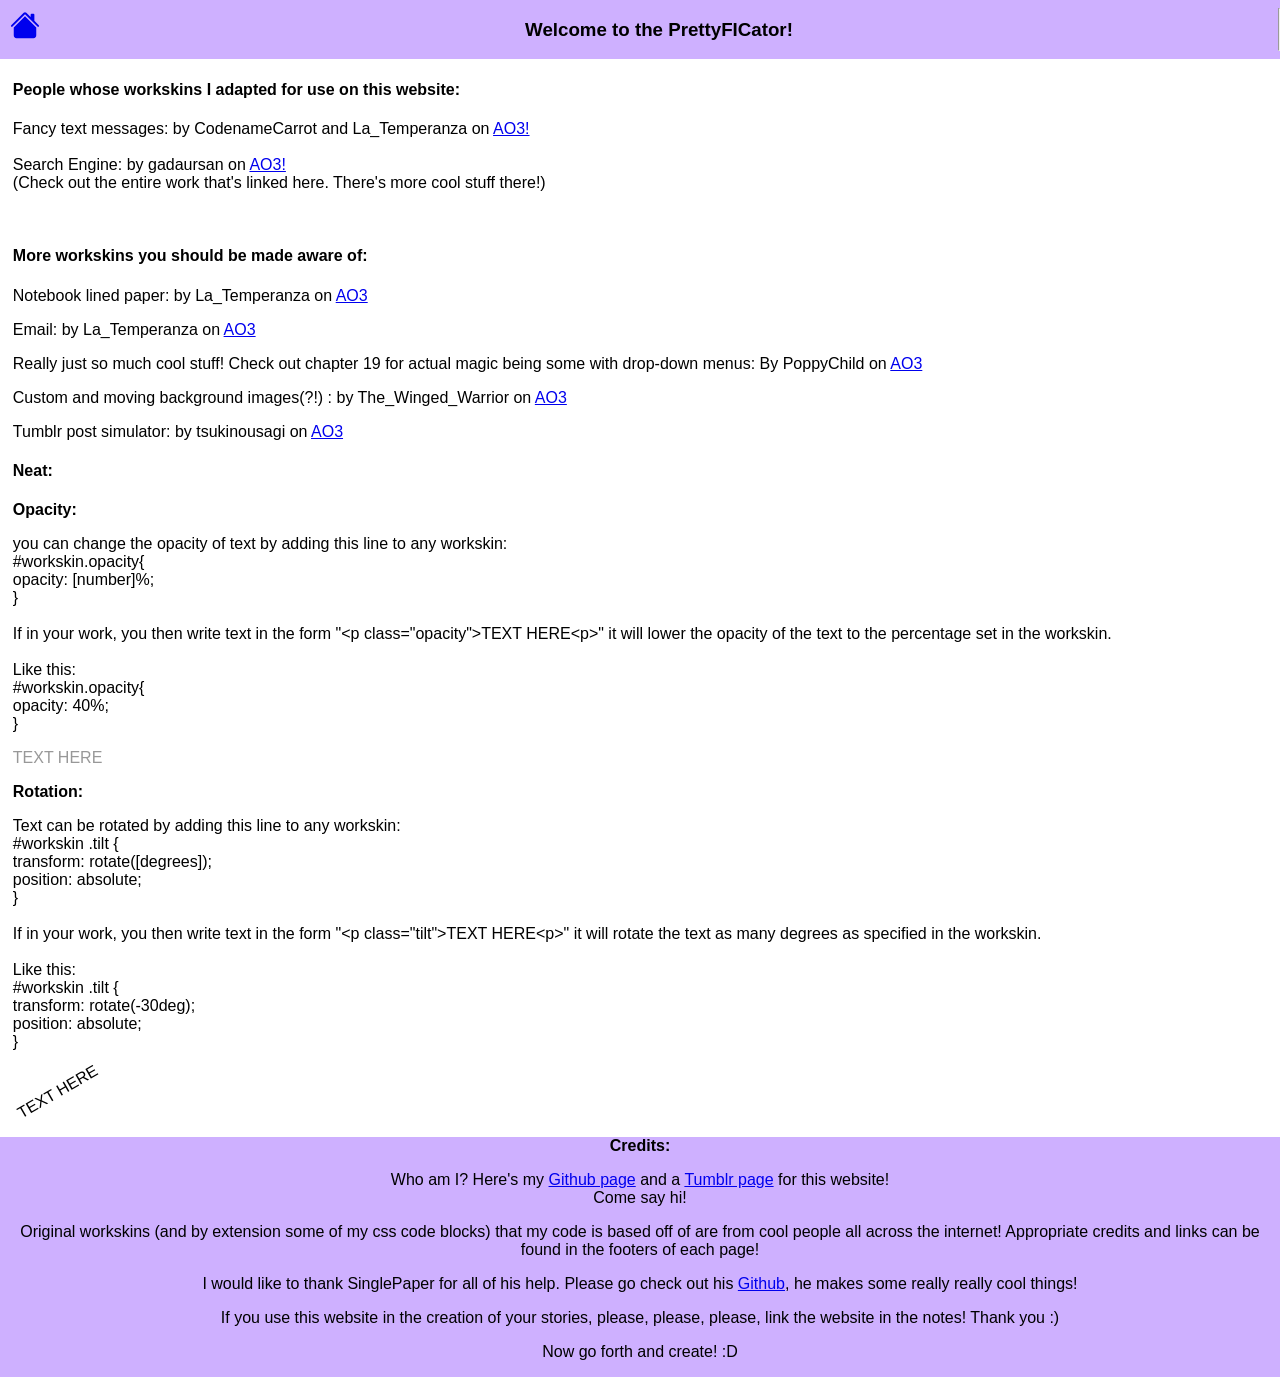
<file: cool_ppl.html>
<!DOCTYPE html>
<html lang="en">
<head>
    <meta charset="UTF-8">
    <meta name="viewport" content="width=device-width, initial-scale=1.0">
    <meta name="description" content="Make nice looking chat conversations from plain text to be interted into your AO3 fanfiction or other creative works. Website provides both HTML and associated workskin necesary.">
    <title>The PrettyFICator</title>
    <link rel="icon" type="image/x-icon" href="images/favicon.ico">

    <link rel="stylesheet" type="text/css" href="index-styles.css">
    <link rel="stylesheet" type="text/css" href="overall.css">
    <link rel="stylesheet" type="text/css" href="style_simple.css">
    <link rel="stylesheet" type="text/css" href="search-styles.css">
</head>
<body>
    <header class="header">
        <a href="index.html" class="header-child icon">
            <svg xmlns="http://www.w3.org/2000/svg" width="30" height="30" fill="currentColor" class="bi bi-house-fill" viewBox="0 0 16 16">
                <path d="M8.707 1.5a1 1 0 0 0-1.414 0L.646 8.146a.5.5 0 0 0 .708.708L8 2.207l6.646 6.647a.5.5 0 0 0 .708-.708L13 5.793V2.5a.5.5 0 0 0-.5-.5h-1a.5.5 0 0 0-.5.5v1.293z"/>
                <path d="m8 3.293 6 6V13.5a1.5 1.5 0 0 1-1.5 1.5h-9A1.5 1.5 0 0 1 2 13.5V9.293z"/>
            </svg>
        </a>
        <div class="spacer"></div>
        <h3 class="header-child">Welcome to the PrettyFICator! </h3>
        <div class="spacer"></div>
        <hr>
    </header>
    <main>
        <h4>People whose workskins I adapted for use on this website:</h4>
        <p>
            Fancy text messages: by CodenameCarrot and La_Temperanza on <a href="https://archiveofourown.org/works/6434845/chapters/14729722">AO3!</a><br><br>
            Search Engine: by gadaursan on <a href="https://archiveofourown.org/works/8631214">AO3!</a><br> (Check out the entire work that's linked here. There's more cool stuff there!)
        </p>
        <br>
        <h4>More workskins you should be made aware of:</h4>
        <p>
            <p>
                Notebook lined paper: by La_Temperanza on <a href="https://archiveofourown.org/works/4414436">AO3</a>
            </p>
            <p>
                Email: by La_Temperanza on <a href="https://archiveofourown.org/works/7953412">AO3</a>
            </p>
            <p>
                Really just so much cool stuff! Check out chapter 19 for actual magic being some with drop-down menus: By PoppyChild on <a href="https://archiveofourown.org/works/15685086/chapters/201529076#workskin">AO3</a>
            </p>
            <p>
                Custom and moving background images(?!) : by The_Winged_Warrior on <a href="https://archiveofourown.org/works/84808721/chapters/239588866#main">AO3</a>
            </p>
            <p>
                Tumblr post simulator: by tsukinousagi on <a href="https://archiveofourown.org/works/61487233#main">AO3</a>
            </p>
        </p>

        <h4>Neat:</h4>
        <p>
            <b>Opacity:</b><br>
            <p>
                you can change the opacity of text by adding this line to any workskin:<br>
                #workskin.opacity{<br>
                    opacity: [number]%;<br>
                }<br><br>
                If in your work, you then write text in the form "&lt;p class="opacity"&gt;TEXT HERE&lt;p&gt;" it will lower the opacity of the text to the percentage set in the workskin.<br><br>
                Like this: <br>
                #workskin.opacity{<br>
                    opacity: 40%;<br>
                }
            </p>
            <p class="opacity40">TEXT HERE</p>
        </p>

        <div>
            <p>
                <b>Rotation:</b><br>
            <p>
                Text can be rotated by adding this line to any workskin:<br>
                    #workskin .tilt {<br>
                    transform: rotate([degrees]);<br>
                    position: absolute;<br>
                    }<br><br>
                    If in your work, you then write text in the form "&lt;p class="tilt"&gt;TEXT HERE&lt;p&gt;" it will rotate the text as many degrees as specified in the workskin.<br><br>
                    Like this: <br>
                    #workskin .tilt {<br>
                    transform: rotate(-30deg);<br>
                    position: absolute;<br>
                    }
                </p>
                <p class="tilt-l">TEXT HERE</p>
                <br><br><br>
            </p>
        </div>

    </main>
    <footer>
        <b>Credits:</b><br>
        <p>
            Who am I? Here's my <a href="https://github.com/baju-codes">Github page</a> and a <a href="https://www.tumblr.com/prettyficator">Tumblr page</a> for this website!<br>
            Come say hi!
        </p>
        <p>
            Original workskins (and by extension some of my css code blocks) that my code is based off of are from cool people all across the internet! Appropriate credits and links can be found in the footers of each page!
        </p>    
        <p>
            I would like to thank SinglePaper for all of his help. Please go check out his <a href="https://github.com/SinglePaper">Github<a>, he makes some really really cool things!
        </p>
        <p>
            If you use this website in the creation of your stories, please, please, please, link the website in the notes! Thank you :)
        </p>
        <p>Now go forth and create! :D</p>
    </footer>

</body>
</html>
</file>
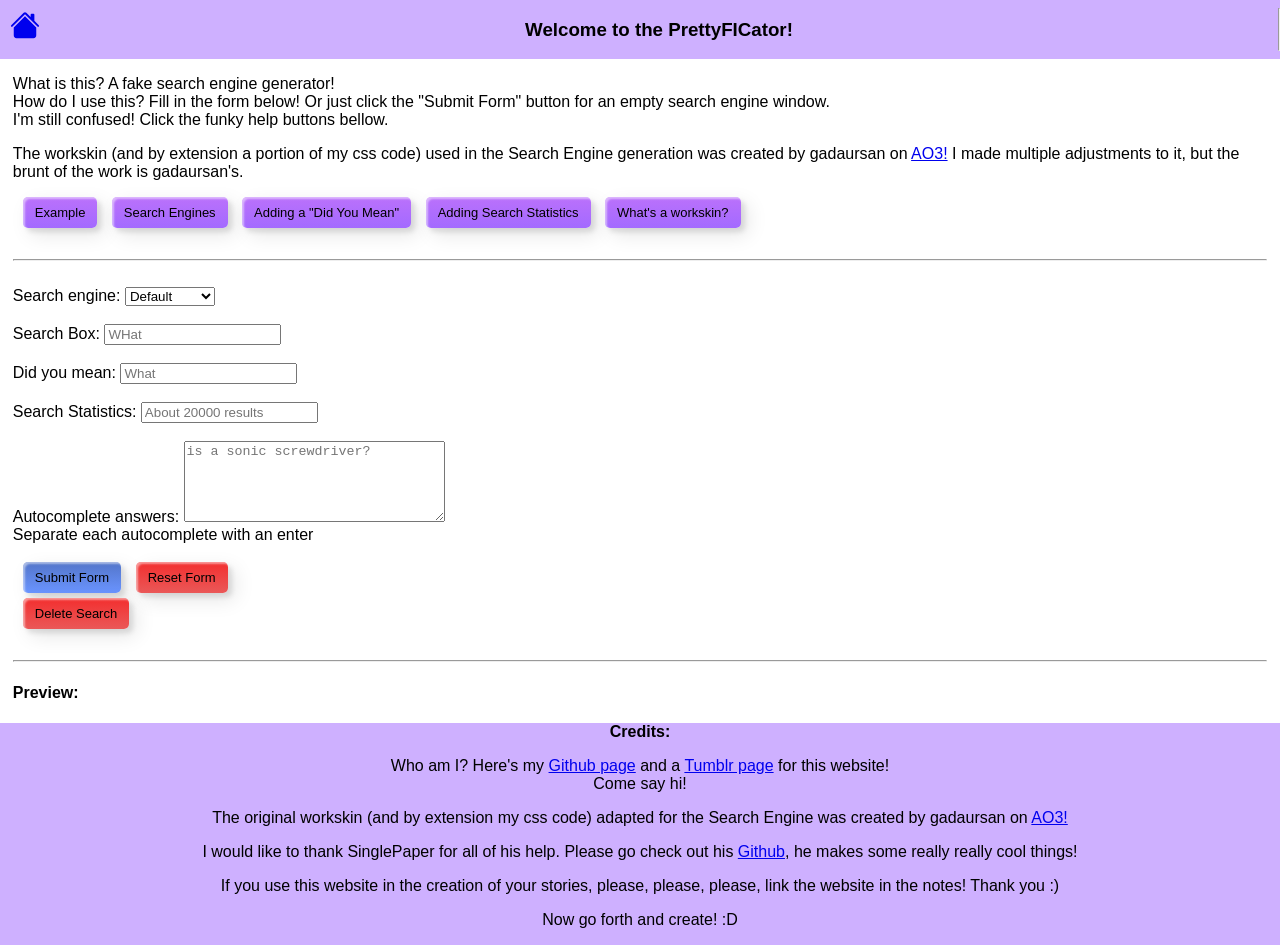
<file: search.html>
<!DOCTYPE html>
<html lang="en">
<head>
    <meta charset="UTF-8">
    <meta name="viewport" content="width=device-width, initial-scale=1.0">
    <meta name="description" content="Make nice looking chat conversations from plain text to be interted into your AO3 fanfiction or other creative works. Website provides both HTML and associated workskin necesary.">
    <title>The PrettyFICator</title>
    <link rel="icon" type="image/x-icon" href="images/favicon.ico">

    <!-- <link rel="stylesheet" href="style_fancy.css">-->
    <link rel="stylesheet" href="search-styles.css">
    <link rel="stylesheet" href="overall.css">
    <link rel="stylesheet" href="style_simple.css">

    <title>Document</title>
</head>
<body>

        <header class="header">
        <a href="index.html" class="header-child icon">
            <svg xmlns="http://www.w3.org/2000/svg" width="30" height="30" fill="currentColor" class="bi bi-house-fill" viewBox="0 0 16 16">
                <path d="M8.707 1.5a1 1 0 0 0-1.414 0L.646 8.146a.5.5 0 0 0 .708.708L8 2.207l6.646 6.647a.5.5 0 0 0 .708-.708L13 5.793V2.5a.5.5 0 0 0-.5-.5h-1a.5.5 0 0 0-.5.5v1.293z"/>
                <path d="m8 3.293 6 6V13.5a1.5 1.5 0 0 1-1.5 1.5h-9A1.5 1.5 0 0 1 2 13.5V9.293z"/>
            </svg>
        </a>
        <div class="spacer"></div> 
        <h3 class="header-child">Welcome to the PrettyFICator! </h3>
        <div class="spacer"></div>
        <hr>
    </header>
<main>

    <div>
        <p>What is this? A fake search engine generator!<br>
        How do I use this? Fill in the form below! Or just click the "Submit Form" button for an empty search engine window.<br>
        I'm still confused! Click the funky help buttons bellow.</p>
        <p>
            The workskin (and by extension a portion of my css code) used in the Search Engine generation was created by gadaursan on <a href="https://archiveofourown.org/works/8631214">AO3!</a> I made multiple adjustments to it, but the brunt of the work is gadaursan's.<br>
        </p>
            <button class="custom-btn btn-ex" onclick="toggle_general_ex()">Example </button>
            <button class="custom-btn btn-ex" onclick="toggle_custom_search_ex()">Search Engines </button>
            <button class="custom-btn btn-ex" onclick="toggle_dym_ex()">Adding a "Did You Mean"</button>
            <button class="custom-btn btn-ex" onclick="toggle_search_stats_ex()">Adding Search Statistics</button>
            <button class="custom-btn btn-ex" onclick="toggle_workskin_ex()">What's a workskin? </button>
            <div id="general_search_ex" class="examples">
                <p>
                    Let's say we keep search engine at default. In the search box, we want to have the query "Who" and we want the search's autocomplete sugestions to give the following two options: "Who is the Doctor?" and "Who is the man in the blue police box?"
                </p>
                <p>
                    So we will write "Who" into the text field labled 'search box'. We will keep the 'did you mean' text field empty, and into the 'Autocomplete answers' text box, we will write just the text we want to go after the search query. We will also separate each autocomplete sugestion with an enter. (ie: we will type "is the Doctor?", we will hit enter and then type "is the man in the blue police box?")
                </p>
                <p>Submitting the form</p>


                <div class="display_side_by_side">
                        <div class="display_side_by_side_child">
                            <b>will result in a preview:</b><br><br>
                            <p><span class="hide">Start of search engine</span></p><div class="browser"><p> <p class="search_logo default_logo">Search &#128270;<span class="hide"> Engine <br /><br />Search Term:</span> </p> </p><p class="search_bar"> <span class="search_term"> Who </span></p><div><p class="search_autocomplete"> <span class="hide">Search Autocomplete Sugestion:</span> <span>Who <b>is the Doctor?</b></span><br/> </p> </div><div><p class="search_autocomplete"> <span class="hide">Search Autocomplete Sugestion:</span> <span>Who <b>is the man in the blue police box?</b></span><br/> </p> </div><p><span class="hide">End of search engine</span></p></div>
                        </div>
                        <div class="display_side_by_side_child">
                            <b>With workskins turned off on AO3, the text will look like this:</b><br><br>
                            
                             <p>Start of search engine<br><br><br>Search &#128270; Engine<br><br>Search Term:<br><br>Who<br><br>Search Autocomplete Sugestion: Who is the Doctor?<br><br>Search Autocomplete Sugestion: Who is the man in the blue police box?<br><br>End of search engine</p> 


                        </div>
                </div> 

            </div>
            <div id="dym_ex" class="examples">
                <p>
                    You can add a <span class="search_dym1">Did you mean: </span><span class="search_dym2">Corrections of spelling</span>. These show up underneath the search query and the autocomplete sugestions if there are any. You do this by typing the correction into the "Did you mean" text box.
                </p>
                <p>For example, the query "Melody Pond" and the Did You Mean "River Song" </p>


                <div class="display_side_by_side">
                        <div class="display_side_by_side_child">
                            <b>will result in a preview:</b><br><br>
                            <p><span class="hide">Start of search engine</span></p><div class="browser"><p> <p class="search_logo default_logo">Search &#128270;<span class="hide"> Engine <br /><br />Search Term:</span> </p> </p><p class="search_bar"> <span class="search_term"> Melody Pond </span></p><p class="search_dym"> <span class="search_dym1">Did you mean: </span><span class="search_dym2">River Song</span> </p><p><span class="hide">End of search engine</span></p></div>
                        </div>
                        <div class="display_side_by_side_child">
                            <b>With workskins turned off on AO3, the text will look like this:</b><br><br>
                            <p><span>Start of search engine</span></p><div><p> <p>Search &#128270;<span> Engine <br /><br />Search Term:</span> </p> </p><p> <span> Melody Pond </span></p><p> <span>Did you mean: </span><span>River Song</span> </p><p><span>End of search engine</span></p></div>
                        </div>
                </div>

            </div>
            <div id="search_stats_ex" class="examples">
                <p>
                    You can add <span class="search_stats">Search Statitistics</span>. These show up underneath the search query and the dydy you mean and autocomplete sugestions if there are any. You do this by typing the text of the search statistics into the "Search Statistics" text box.
                </p>
                <p>
                    For example, the query "Melody Pond", the Did You Mean "River Song" and the search statitic "About 2000 results (in 0.2 seconds)"
                </p>

                <div class="display_side_by_side">
                        <div class="display_side_by_side_child">
                            <b>will result in a preview:</b><br><br>
                            
                            <p><span class="hide">Start of search engine</span></p><div class="browser"><p> <p class="search_logo default_logo">Search &#128270;<span class="hide"> Engine <br /><br />Search Term:</span> </p> </p><p class="search_bar"> <span class="search_term"> Melody Pond </span></p><p class="search_dym"> <span class="search_dym1">Did you mean: </span><span class="search_dym2">River Song</span> </p><p class="search_stats"> <span class="hide">Search resulted in:</span> About 2000 results (in 0.2 seconds)</p><p><span class="hide">End of search engine</span></p></div>
                        </div>
                        <div class="display_side_by_side_child">
                            <b>With workskins turned off on AO3, the text will look like this:</b><br><br>
                            
                            <p><span>Start of search engine</span></p><div><p> <p>Search &#128270;<span> Engine <br /><br />Search Term:</span> </p> </p><p> <span> Melody Pond </span></p><p> <span>Did you mean: </span><span>River Song</span> </p><p> <span>Search resulted in:</span> About 2000 results (in 0.2 seconds)</p><p><span>End of search engine</span></p></div>
                        </div>
                </div>

            </div>
            <div id="custom_search_ex" class="examples">
                <p>
                    The creator supports three preset search engines and a custom one. The presets have their look already defined. For the custom search, you can specify the name (what text will apear on top of the search bar) using the "Custom Search Engine name" textbox and the color with the color picker. (These two inputs apear only when you select a custom search engine)
                </p>
                <p>
                    Please note that the color of the custom search engine is coded into the workskin. This means two things: <br>
                    1) You can't have multiple custom search engines within one work unless they all have the same color (or unless you change the workskin and the html a bit).<br>
                    2) Any time you change the color of the custom search engine, you will have to update the workskin on AO3.
                </p>
                <p>
                    This also means that if you keep the same color, or you are not using the custom search engine, you do not need to update your workskin on AO3 and can use it for multiple works. (ie: the workskin provided when you submit the form already has the code for the three default search engines).
                </p>
            </div>
            <div id="workskin_ex" class="examples">
            <p>
                A workskin is AO3's way of implementing styles. It can be used to show text in different fonts, to change how your fic looks, and, in our case, it is used to make the search engine look like the preview instead of raw code.
            </p> 
            <p>
                Wen you submit the form, you will see the code you have to paste into your AO3 workskin. To create a skin, you will go to your AO3 dashboard, click on the button "skins", then "my work skins" and "create work skin". There, you will copy all the code below. You can also add this code to an existing workskin by editing it!
            </p>
            <p>
                When you want to apply the workskin to a particular work, you will select the workskin (the last field in the "Associations" part of the work creation) and then copy the HTML text from above into the "HTML" text editor.
            </p>
            </div>

    </div>


    <br><hr><br>
    <form id="search_form_input">
        <label for="engine_type">Search engine:</label>
        <select id="engine_type" form="search_form_input" onchange="checkIfCustom(this)">
            <option value="Default">Default</option>
            <option value="Google">Google</option>
            <option value="Old Google">Old Google</option>
            <option value="Custom" id="custom">Custom</option>
        </select>
        <br><br>
        <div id="custom_engine_inputs" style="display: none;">
            <label for="custom_engine">Custom Search Engine name:</label>
            <input type="text" id="custom_engine" name="custom_engine">
            <label for="custom_engine_color">Custom Search Engine color:</label>
            <input type="color" id="custom_engine_color" name="custom_engine_color">
            <br><br>
        </div>

        <label for="query">Search Box:</label>
        <input type="text" id="query" name="query", placeholder='WHat'>
        <br><br>
        <label for="dym">Did you mean:</label>
        <input type="text" id="dym" name="dym", placeholder='What'>
        <br><br>
        <label for="dym">Search Statistics:</label>
        <input type="text" id="dym" name="dym", placeholder='About 20000 results'>
        <br><br>
        <label for="answers">Autocomplete answers:</label>
        <textarea name="answers" rows="5" cols="30" placeholder='is a sonic screwdriver?'></textarea>
        <br><span>Separate each autocomplete with an enter</span>
        <br><br>
        <input type="button" class="submitButton custom-btn btn-save" id="submitButton" value="Submit Form" onclick="SubmitSearchForm()">
        <input type="reset" class="resetButton custom-btn btn-del" id="resetButton" value="Reset Form">
    </form>


    <button class="custom-btn btn-del" type = "button" onclick = "Del_search()">Delete Search</button>

    <br><br>
    <hr>
    <h4>Preview:</h4>
    <div id="search_result_view" style="display: none;">
        
        <div class="browser">
            <p id="insert_logo_here">
                
            </p>
            <p class="search_bar">
                <span class="search_term" id="search_term"> </span>
            </p>
            <div id="search_autocomplete">
                
            </div>
            <p class="search_dym" id="dym_here"></p>
            <p class="search_stats" id="search_stats_here"></p> <!-- About 24,040,000,000 results (0.56 seconds) -->

        </div>

        <div class="text_containor">
            <!-- Outputs-->
            <div class="text_item"><div>
                <h4>This is what you copy over to story:</h4>
                <button class="custom-btn btn-save"  onclick="copy_raw_text_output('search_html_output')">Copy your HTML text</button>
                <p class="text_outputs workskin_scrollable" id="search_html_output">   
                </p>
            </div></div>
            <div class="text_item">
                <h4>This is what you copy over to your workskin:</h4>
                <button class="custom-btn btn-save" onclick="copy_raw_text_output('search_workskin')">Copy your workskin</button>
                <p id="search_workskin" class="text_outputs workskin_scrollable">
                    .browser {<br>
                        min-width: 200px;<br>
                        max-width: 80%;<br>
                        margin: auto;<br>
                        background-color: #fbf7f7;<br>
                    }<br><br>
                    
                    .search_logo {<br>
                        text-align: center;<br>
                        margin: 0px 0px 0px 0px;<br>
                    }<br><br>
                    /* default logo */
                    .default_logo {<br>
                        font-weight: bold;<br>
                        font-size: x-large;<br>
                        font-family: "Lucida Console", "Courier New", monospace;<br>
                        color: #4285F4;<br>
                    }<br><br>

                    .custom_logo {<br>
                        font-weight: bold;<br>
                        font-size: x-large;<br>
                        font-family: "Lucida Console", "Courier New", monospace;<br>
                        color: <span id="custom_color">#000000</span><br>
                    }<br><br>

                    /*google logos */
                    .google_logo {<br>
                        font-weight: bold;<br>
                        font-size: x-large;<br>
                        font-family: "Lato", "Verdana", sans-serif;<br>
                    }<br><br>
                    .googleold_logo {<br>
                        font-weight: bold;<br>
                        font-size: x-large;<br>
                        font-family: "Cardo", "Garamond", serif;<br>
                    }<br><br>
                    .google_blue {<br>
                        color: #4285F4;<br>
                    }<br><br>
                    .google_red {<br>
                        color: #DB4437;<br>
                    }<br><br>
                    .google_yellow {<br>
                        color: #F4B400;<br>
                    }<br><br>
                    .google_green {<br>
                        color: #0F9D58;<br>
                    }<br><br>

                    /* search bar */
                    .search_bar {<br>
                        margin-top: 5px;<br>
                        margin-bottom: 0px;<br>
                    }<br><br>

                    .search_bar span {<br>
                        position: relative;<br>
                        display: block;<br>
                        margin: 0 0 0 0;<br>
                        padding: 5px;<br>
                    }<br><br>
                    .search_term {<br>
                        border: 1px solid #aaa;<br>
                    }<br><br>

                    /* did you mean and search stats */
                    .search_stats {<br>
                        margin: 0 0 0 0;<br>
                        color: #999;<br>
                        font-size: smaller;<br>
                        padding-top: 5px;<br>
                    }<br><br>

                    /*dym stands for did you mean */
                    .search_dym { <br>
                        margin: 0 0 0 0;<br>
                        font-size: smaller;<br>
                        padding-top: 5px;<br>
                    }<br><br>

                    .search_dym1 {<br>
                        color: #de5246;<br>
                    }<br><br>

                    .search_dym2 {<br>
                        color: #0645AD;<br>
                        font-weight: bold;<br>
                        font-style: italic;<br>
                    }<br><br>

                    /* autcomoplete options */
                    .search_autocomplete {<br>
                    border: 1px solid #aaa;<br>
                    padding: 0px 5px 5px 5px;<br>
                    margin-top: 0px;<br>
                    margin-bottom: 0px;<br>
                    }<br><br>
                    
                    .hide{<br>
                    display: none;<br>
                    }<br>

                </p>
            </div>
    </div>
    </div>

    <div>
</main>
    
    <footer>
        <b>Credits:</b><br>
        <p>
            Who am I? Here's my <a href="https://github.com/baju-codes">Github page</a> and a <a href="https://www.tumblr.com/prettyficator">Tumblr page</a> for this website!<br>
            Come say hi!
        </p>
        <p>
           The original workskin (and by extension my css code) adapted for the Search Engine was created by gadaursan on <a href="https://archiveofourown.org/works/8631214">AO3!</a>
        </p>    
        <p>
            I would like to thank SinglePaper for all of his help. Please go check out his <a href="https://github.com/SinglePaper">Github<a>, he makes some really really cool things!
        </p>
        <p>
            If you use this website in the creation of your stories, please, please, please, link the website in the notes! Thank you :)
        </p>
        <p>Now go forth and create! :D</p>
    </footer>


    </div>

<script src="search_stript.js"></script>
</body>
</html>
</file>
<file: index-styles.css>
/* .text_containor{
    display: flex;
    justify-content: flex-start;
    flex-direction: row;
    flex-wrap: wrap;
    align-content: space-evenly;
    gap: 1%;
}

.text_item{
    width: 40%;
    margin: 2%;
    flex-grow: 1;
    border: 0.5px solid black;
    align-content: flex-start;
    padding: 0 1% 0 1%;
    border-radius: 25px;
    min-width: 200px;

} */
</file>
<file: overall.css>
body{
margin: 0;
font-family: 'Lato', sans-serif;
font-size: medium;

display: grid;
height: 100vh;
grid-template-rows: auto 1fr auto;

}

main{
padding-left: 1%;
padding-right: 1%;
}

footer{
position: bottom;
left: 0;
bottom: 0;
background-color: rgb(206, 176, 255);
text-align: center;
width: 100%;
margin-bottom: -1%;
}

.header{
    background-color: rgb(206, 176, 255);
    padding-top: 1%;
    display: inline-flex;
    flex-direction: row;
    gap: 0%;
    width: 100%;
    justify-content: center;
    margin-top: -1%; 
}


.header .icon{
    justify-self: flex-start;
    margin-left: 10px;
    margin-top: 10px;
}

.header .spacer {
  flex: 1 1 auto;
}



.center_container {
    /* display: flex; */
    /* justify-content: center; */
    text-align: center;
}

/* .center_container button{
    display:block;
} */







.custom-btn {
    width: auto;
    height: auto;
    color: #000000;
    border-radius: 5px;
    padding: 8px 12px;
    font-family: 'Lato', sans-serif;
    font-weight: 500;
    font-size: small;
    background: transparent;
    cursor: pointer;
    transition: all 0.3s ease;
    position: relative;
    display: inline-block;
    box-shadow: inset 2px 2px 2px 0px rgba(255,255,255,.5),
    7px 7px 20px 0px rgba(0,0,0,.1),
    4px 4px 5px 0px rgba(0,0,0,.1);
    outline: none;
    text-align: left;
    margin-left: 10px;
    margin-bottom: 5px;
}

    .btn-ex {
        background: rgb(163, 106, 255);
        background: linear-gradient(0deg, rgb(163, 106, 255) 0%, rgb(187, 113, 251) 100%);
        border: none;
    }

    .btn-ex:before {
        height: 0%;
        width: 2px;
    }

    .btn-ex:hover {
        box-shadow: 4px 4px 6px 0 rgba(255,255,255,.5),
                    -4px -4px 6px 0 rgba(116, 125, 136, .5), 
        inset -4px -4px 6px 0 rgba(255,255,255,.2),
        inset 4px 4px 6px 0 rgba(35, 35, 35, 0.4);
    }




        .btn-save {
        background: rgb(106, 148, 255);
        background: linear-gradient(0deg, rgb(106, 148, 255) 0%, rgb(83, 117, 201) 100%);
        border: none;
    }

    .btn-save:before {
        height: 0%;
        width: 2px;
    }

    .btn-save:hover {
        box-shadow: 4px 4px 6px 0 rgba(255,255,255,.5),
                    -4px -4px 6px 0 rgba(116, 125, 136, .5), 
        inset -4px -4px 6px 0 rgba(255,255,255,.2),
        inset 4px 4px 6px 0 rgba(35, 35, 35, 0.4);
    }

        .btn-del {
        background: rgb(234, 88, 88) ;
        background: linear-gradient(0deg, rgb(234, 88, 88) 0%, rgb(243, 46, 46)  100%);
        border: none;
    }

    .btn-del:before {
        height: 0%;
        width: 2px;
    }

    .btn-del:hover {
        box-shadow: 4px 4px 6px 0 rgba(255,255,255,.5),
                    -4px -4px 6px 0 rgba(116, 125, 136, .5), 
        inset -4px -4px 6px 0 rgba(255,255,255,.2),
        inset 4px 4px 6px 0 rgba(35, 35, 35, 0.4);
    }








/* From Uiverse.io by Jaareet */ 
.custom-input {
  font-family: 'Lato', sans-serif;
  font-weight: 500;
  font-size: small;
  color: #000000;
  background-color:white;
  border-radius: 5px;
  /* border-color: rgb(0, 0, 0);
  border-width: 2px; */
  box-shadow: 0 0 .4vw rgb(0,0,0,0.5);
  border: none;
  outline: none;
  padding: 0.4vw;
  max-width: 190px;
  transition: .4s;
  
}

    .custom-input:hover {
    box-shadow: 0 0 0 .15vw rgb(200, 137, 255);
    }

    .custom-input:focus {
    box-shadow: 0 0 0 .15vw rgb(200, 137, 255);
    }


.subtitle{
    text-align: center;
    color: black;
    margin: 1% 0% 0% 5%;
}



.display_side_by_side{
    display: flex;
    justify-content: flex-start;
    flex-direction: row;
    flex-wrap: wrap;
    align-content: space-evenly;
    gap: 1%;
}

.display_side_by_side_child{
     width: 40%;
    margin: 2%;
    flex-grow: 1;
    align-content: flex-start;
    padding: 0 1% 0 1%;
    border-radius: 25px;
    min-width: 300px;
    max-width: 500px;
}


.display_side_by_side_border{
    display: flex;
    justify-content: center;
    flex-direction: row;
    flex-wrap: wrap;
    align-content: space-evenly;
    gap: 1%;
}

.display_side_by_side_border_child{
     width: 40%;
    margin: 2%;
    flex-grow: 1;
    /* background-color: antiquewhite; */
    border: 0.5px solid black;
    align-content: flex-start;
    padding: 0 1% 0 1%;
    border-radius: 25px;
    min-width: 300px;
    max-width: 500px;
}

#text_area{
    padding-bottom: 20px;
    padding-left: 10px;
    margin-bottom: 5px;
}

#error_output{
    color: red;
    font-weight: bold;
}

.opacity40{
    opacity: 40%;
}

.tilt-l {
transform: rotate(-30deg);
position: absolute;
}
</file>
<file: style_fancy.css>
.blue_color_example {
  float: left;
  color: #FFFFFF;
  margin: 0 0 0.5em;
  margin-right: 2em;
  border-radius: 1em;
  padding: 0.5em 1em;
  /* background: #000000; */
  background: #1289fe;
  max-width: 75%;
  clear: both;
  position: relative;
}

.gray_color_example{
  float: left;
  color: #000000;
  margin: 0 0 0.5em;
  margin-right: 2em;
  border-radius: 1em;
  padding: 0.5em 1em;
  background: #e5e5ea;
  max-width: 75%;
  clear: both;
  position: relative;
}



/* the screen wrapper */
.phone {
  max-width: 300px;
  font-family: "Helvetica Neue", Helvetica, Arial, sans-serif;
  display: table;

}

/* if i wanted the message headder */
.message_header {
  min-width: 300px;
  padding-left: .5em;
  padding-right: .5em;
  background-color: #f6f6f6;
  border-bottom: 1px solid #b2b2b2;
  color: #000000;
  font-weight: bold;
  padding-bottom: .5em;
  padding-top: .5em;
  margin-left: -.5em;
  margin-right: -.5em;
  text-align: center;
  text-transform: capitalize;
  display: table;
}


/* the way the of the screen background looks */
.messagebody {
  width: 300px;
  /* background-color: #FFFFFF; */
  display: table;
  padding-left: .5em;
  padding-right: .5em;
}

/* how the gray message looks */
.text {
  float: left;
  color: #000000;
  margin: 0 0 0.5em;
  border-radius: 1em;
  padding: 0.5em 1em;
  background: #e5e5ea;
  max-width: 75%;
  clear: both;
  position: relative;
}

.text::after {
  content: "";
  position: absolute;
  left: -.5em;
  bottom: 0;
  width: 0.5em;
  height: 1em;
  border-right: 0.5em solid #e5e5ea;
  border-bottom-right-radius: 1em 0.5em;
}

/* how a standard blue message looks */
.breply {
  float: right;
  color: #FFFFFF;
  margin: 0 0 0.5em;
  border-radius: 1em;
  padding: 0.5em 1em;
  /* background: #000000; */
  background: #1289fe;
  max-width: 75%;
  clear: both;
  position: relative;
}

.breply::after {
  content: "";
  position: absolute;
  right: -0.5em;
  bottom: 0;
  width: 0.5em;
  height: 1em;
  border-left-width: 0.5em;
  border-left-style:  solid;
  border-left-color: #1289fe;
  border-bottom-left-radius: 1em 0.5em;
}

/* how a standard gray message looks */
.greply {
  float: right;
  color: #FFFFFF;
  margin: 0 0 0.5em;
  border-radius: 1em;
  padding: 0.5em 1em;
  background: #35cb24;
  max-width: 75%;
  clear: both;
  position: relative;
}

.greply::after {
  content: "";
  position: absolute;
  right: -0.5em;
  bottom: 0;
  width: 0.5em;
  height: 1em;
  border-left: 0.5em solid #35cb24;
  border-bottom-left-radius: 1em 0.5em;
}


/* time stamps */
.time {
min-width: 295px;
color: #7B7C80;
font-size: .75em;
padding-bottom: .5em;
padding-top: .5em;
margin-left: -.5em;
margin-right: -.5em;
margin-bottom: -.5em;
text-align: center;
display: table;
}


/* typing bubble */
.typing-indicator {
  background-color: #e6e7ed;
  width: auto;
  border-radius: 1em;
  padding: .5em 1em;
  display: table;
  margin: 0 0 .5em;
  position: relative;
  overflow: hidden;
  text-align: left;
  clear: both;
}

    .typing-indicator::before,
    .typing-indicator::after {
    content: '';
    position: absolute;
    bottom: -2px;
    left: -2px;
    height: 12px;
    width: 12px;
    border-radius: 50%;
    background-color: #e6e7ed;
    }

    .typing-indicator::after {
    height: 6px;
    width: 6px;
    left: -6px;
    bottom: -6px;
    }

    .typing-indicator span {
    height: 15px;
    width: 15px;
    float: left;
    margin: 0 1px;
    background-color: #9E9EA1;
    display: block;
    border-radius: 50%;
    opacity: 0.4;
    }

    .typing-indicator span {
    height: .65em;
    width: .65em;
    /* float: left; */
    margin: .425em 0 .425em .25em;
    margin-left: 0.25em;
    background-color: #9e9ea1;
    display: inline-block;
    border-radius: 50%;
    opacity: .5;
    }

    .typing-indicator span:first-child {
    margin-left: 0;
    }

    .typing-indicator span:nth-child(1) {
    opacity: .85;
    }

    .typing-indicator span:nth-child(2) {
    opacity: .65;
    }

/* names */
.names {
  color: #7B7C80;
  font-size: .75em;
  padding-bottom: .5em;
  padding-top: 0;
  margin-left: .5em;
  margin-bottom: -2em;
  text-align: left;
  display: table;
  clear: both;
}

/* .my_name {
  color: #7B7C80;
  font-size: .75em;
  padding-bottom: .5em;
  padding-top: 0;
  margin-left: .5em;
  margin-bottom: -2em;
  text-align: right;
  display: table;
  clear: both;
} */



/*  me typing bubble */
.me_typing-indicator {
  background-color: #1289fe;
  width: auto;
  border-radius: 1em;
  padding: .5em 1em;
  display: table;
  margin: 0 0 .5em;
  position: relative;
  overflow: hidden;
  text-align: left;
  clear: both;
  float: right;
  max-width: 75%;

}

    .me_typing-indicator::before,
    .me_typing-indicator::after {
    content: '';
    position: absolute;
    bottom: -2px;
    left: -2px;
    height: 12px;
    width: 12px;
    border-radius: 50%;
    background-color: #1289fe;
    }

    .me_typing-indicator::after {
    height: 6px;
    width: 6px;
    left: -6px;
    bottom: -6px;
    }

    .me_typing-indicator span {
    height: 15px;
    width: 15px;
    float: left;
    margin: 0 1px;
    background-color: #9E9EA1;
    display: block;
    border-radius: 50%;
    opacity: 0.4;
    }

    .me_typing-indicator span {
    height: .65em;
    width: .65em;
    /* float: left; */
    margin: .425em 0 .425em .25em;
    margin-left: 0.25em;
    background-color: #9e9ea1;
    display: inline-block;
    border-radius: 50%;
    opacity: .5;
    }

    .me_typing-indicator span:first-child {
    margin-left: 0;
    }

    .me_typing-indicator span:nth-child(1) {
    opacity: .85;
    }

    .me_typing-indicator span:nth-child(2) {
    opacity: .65;
    }

.me_readreceipt {
  color: #7B7C80;
  font-size: .75em;
  float: right;
  position: relative;
  clear: both;
  margin: -.75em -1.25em 0.5em 0;
  padding: 0 1em 0.5em;
}

.you_readreceipt {
  color: #7B7C80;
  font-size: .75em;
  float: left;
  position: relative;
  clear: both;
  margin: -.75em -1.25em 0.5em 0;
  padding: 0 1em 0.5em;
}
</file>
<file: search-styles.css>
.browser {
    min-width: 200px;
    max-width: 80%;
    margin: auto;
    background-color: #fbf7f7;
}
  
.search_logo {
    text-align: center;
    margin: 0px 0px 0px 0px;
}
/* default logo */
.default_logo {
    font-weight: bold;
    font-size: x-large;
    /* font-weight: bold; */
    font-family: "Lucida Console", "Courier New", monospace;
    color: #4285F4;
  }

.custom_logo {
    font-weight: bold;
    font-size: x-large;
    /* font-weight: bold; */
    font-family: "Lucida Console", "Courier New", monospace;
    color: #0d7232;
  }

/*google logos */
.google_logo {
    font-weight: bold;
    font-size: x-large;
    font-family: "Lato", "Verdana", sans-serif;
  }
  .googleold_logo {
    font-weight: bold;
    font-size: x-large;
    font-family: "Cardo", "Garamond", serif;
  }
  .google_blue {
    color: #4285F4;
  }
  .google_red {
    color: #DB4437;
  }
  .google_yellow {
    color: #F4B400;
  }
  .google_green {
    color: #0F9D58;

  }

  /* search bar */
  .search_bar {
    margin-top: 5px;
    margin-bottom: 0px;
  }

  .search_bar span {
    position: relative;
    display: block;
    margin: 0 0 0 0;
    padding: 5px;
  }
  .search_term {
    border: 1px solid #aaa;
  }

/* did you mean and search stats */
.search_stats {
    margin: 0 0 0 0;
    color: #999;
    font-size: smaller;
    padding-top: 5px;
}

/*dym stands for did you mean */
.search_dym { 
    margin: 0 0 0 0;
    font-size: smaller;
    padding-top: 5px;
  }

  .search_dym1 {
    color: #de5246;
  }

  .search_dym2 {
    color: #0645AD;
    font-weight: bold;
    font-style: italic;
  }

/* autcomoplete options */
.search_autocomplete {
  border: 1px solid #aaa;
  padding: 0px 5px 5px 5px;
  margin-top: 0px;
  margin-bottom: 0px;
}
  
.hide{
  display: none;
}
</file>
<file: style_simple.css>
#current_usernames{
    margin: 0%;
}

.examples{
    display: none;
}

.name_containor{
    display: flex;
    justify-content: flex-start;
    flex-direction: row;
    flex-wrap: wrap;
    align-content: space-evenly;
}

.name_item{
    padding: 1%;
    gap: 20%;
}


.text_containor{
    display: flex;
    justify-content: flex-start;
    flex-direction: row;
    flex-wrap: wrap;
    align-content: space-evenly;
    gap: 1%;
}

.text_item{
    width: 40%;
    margin: 2%;
    flex-grow: 1;
    /* background-color: antiquewhite; */
    border: 0.5px solid black;
    align-content: flex-start;
    padding: 0 1% 0 1%;
    border-radius: 25px;
    min-width: 320px;
    max-width: 500px

}


.text_outputs{
    overflow-wrap: break-word;
    height: 150px;
    overflow: auto
}

#text_output{
    height: 200px;
}

#css_text_area{
    align-content: center;
}

#names_output {
    display: grid;
    grid-template-columns: 1fr 1fr 1fr;

}

#names_output p{
    margin: 1%;
}


.workskin_border{
    width: 50%;
    height: 300px;
    margin: 2%;
    /* justify-self: center; */
    /* background-color: antiquewhite; */
    border: 0.5px solid black;
    /* align-content: flex-start; */
    padding: 0 1% 0 1%;
    border-radius: 25px;
    min-width: 200px;
}

.workskin_scrollable{
    width: 100%;
    height: 250px;
    overflow-wrap: break-word;
    overflow: auto
}



footer{
    /* background-color: aquamarine; */
    margin: 0px;
    padding: 0px;
    align-self: self-end;
}




/* 
#test{
    border: 8pxl solid red;
    display: flex;
    padding: 2%;
    justify-content: space-evenly;
    flex-direction: row;
    gap: 2%;
    flex-wrap: wrap;
} */

/* .box{
    border: 8pxl solid black;
    height: 50px;
    width: 50px;
    background-color: blue;
    font-size: 10pt;
} */
</file>
